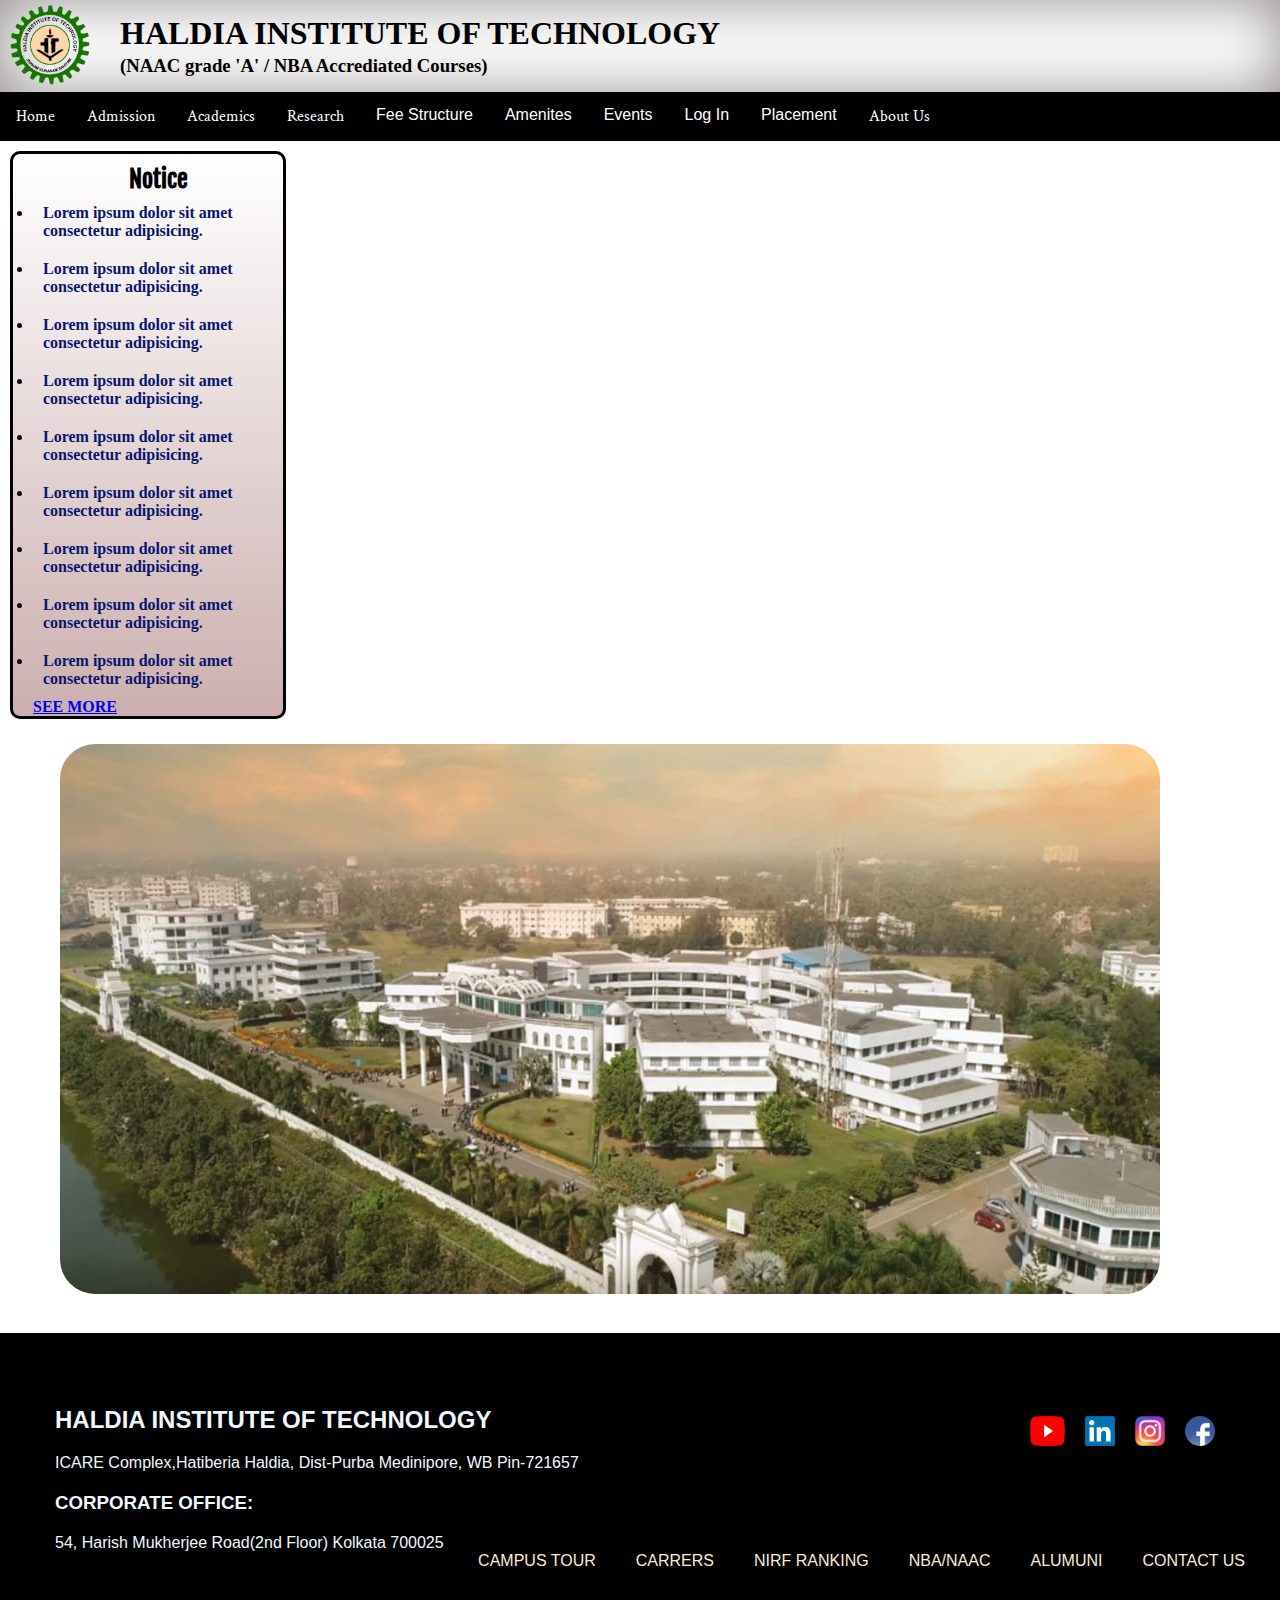
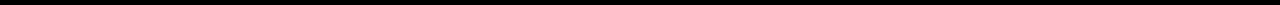
<file: index.html>
<!DOCTYPE html>
<html lang="en">
  <head>
    <meta charset="UTF-8" />
    <meta name="viewport" content="width=device-width, initial-scale=1.0" />
    <title>HIT HALDIA</title>
    <link rel="stylesheet" href="home.css" />
    <link rel="website icon" type="png" href="hit.png" />
    <link rel="preconnect" href="https://fonts.googleapis.com" />
    <link rel="preconnect" href="https://fonts.gstatic.com" crossorigin />
    <link
      href="https://fonts.googleapis.com/css2?family=Dancing+Script&display=swap"
      rel="stylesheet"
    />
    <link rel="preconnect" href="https://fonts.googleapis.com" />
    <link rel="preconnect" href="https://fonts.googleapis.com" />
    <link rel="preconnect" href="https://fonts.gstatic.com" crossorigin />
    <link
      href="https://fonts.googleapis.com/css2?family=Dancing+Script&family=Fjalla+One&family=Pacifico&display=swap"
      rel="stylesheet"
    />
    <link rel="preconnect" href="https://fonts.googleapis.com" />
    <link rel="preconnect" href="https://fonts.gstatic.com" crossorigin />
    <link
      href="https://fonts.googleapis.com/css2?family=Crimson+Text&display=swap"
      rel="stylesheet"
    />
  </head>
  <body>
    <header>
      <div>
        <img class="photo" src="hit.png" alt="hit logo" />
        <h1 id="name">
          HALDIA INSTITUTE OF TECHNOLOGY
          <h3>(NAAC grade 'A' / NBA Accrediated Courses)</h3>
        </h1>
      </div>
    </header>
    <div class="navbar">
      <a href="index.html">Home</a>
      <a href="admission.html">Admission</a>
      <a href="academics.html">Academics</a>
      <a href="research.html">Research</a>
      <div class="dropdown">
        <button class="dropbtn">Fee Structure</button>
        <div class="dropdown-content">
          <a href="#">BTECH</a>
          <a href="#">MTECH</a>
          <a href="#">MBA</a>
        </div>
      </div>
      <div class="dropdown">
        <button class="dropbtn">Amenites</button>
        <div class="dropdown-content">
          <a href="aryabhatta.html">LIBRARY</a>
          <a href="hostels.html">HOSTELS</a>
          <a href="ground.html">PLAYING GROUND</a>
          <a href="gym.html">GYMNASIUM</a>
        </div>
      </div>
      <div class="dropdown">
        <button class="dropbtn">Events</button>
        <div class="dropdown-content">
          <a href="sports.html">SPORTS</a>
          <a href="prayukti.html">PRAYUKTI</a>
          <a href="riviera.html">RIVIERA</a>
        </div>
      </div>
      <div class="dropdown">
        <button class="dropbtn">Log In</button>
        <div class="dropdown-content">
          <a href="student.html">Student</a>
          <a href="teacher.html">Teacher</a>
        </div>
      </div>
      <div class="dropdown">
        <button class="dropbtn">Placement</button>
        <div class="dropdown-content">
          <a href="#">Btech</a>
          <a href="#">Mtech/MBA</a>
        </div>
      </div>
      <a href="about.html">About Us</a>
    </div>
    <div>
      <ul id="notice">
        <h2>Notice</h2>
        <li class="notice">
          <a href="#"
            ><p>Lorem ipsum dolor sit amet consectetur adipisicing.</p></a
          >
        </li>
        <li class="notice">
          <a href="#"
            ><p>Lorem ipsum dolor sit amet consectetur adipisicing.</p></a
          >
        </li>
        <li class="notice">
          <a href="#"
            ><p>Lorem ipsum dolor sit amet consectetur adipisicing.</p></a
          >
        </li>
        <li class="notice">
          <a href="#"
            ><p>Lorem ipsum dolor sit amet consectetur adipisicing.</p></a
          >
        </li>
        <li class="notice">
          <a href="#"
            ><p>Lorem ipsum dolor sit amet consectetur adipisicing.</p></a
          >
        </li>
        <li class="notice">
          <a href="#" style="text-decoration: none"
            ><p>Lorem ipsum dolor sit amet consectetur adipisicing.</p></a
          >
        </li>
        <li class="notice">
          <a href="#"
            ><p>Lorem ipsum dolor sit amet consectetur adipisicing.</p></a
          >
        </li>
        <li class="notice">
          <a href="#"
            ><p>Lorem ipsum dolor sit amet consectetur adipisicing.</p></a
          >
        </li>
        <li class="notice">
          <a href="#"
            ><p>Lorem ipsum dolor sit amet consectetur adipisicing.</p></a
          >
        </li>
        <a class="see" href="#">SEE MORE</a>
      </ul>
    </div>
    <div class="gallery">
      <img src="campus3.jpg" alt="hit campus" class="galleryimage" />
    </div>
    <footer>
      <div class="main">
        <h2 class="foot">HALDIA INSTITUTE OF TECHNOLOGY 
          <a href="" target="_blank"><img src="fb.png" alt="fb" class="sociallogo"></a>
          <a href="https://www.instagram.com/ankitpratapsharma_07" target="_blank"><img src="insta.webp" alt="insta" class="sociallogo"></a>
          <a href="https://www.linkedin.com/in/ankit-kumar-69205a199/" target="_blank"><img src="link.png" alt="linkdn" class="sociallogo"></a>
          <a href="https://www.youtube.com/channel/UC9n7A-0ne2WLzvoYbjnhfKQ" target="_blank"><img src="yt.png" alt="youtube" class="sociallogo" id="yt"></a>
        </h2>
        <a href="https://goo.gl/maps/xuubXLM4Pgppdogy5" class="foot" target="_blank">ICARE Complex,Hatiberia
          Haldia, Dist-Purba Medinipore, WB
          Pin-721657</a>  
      </div>
      <div class="main">
        <h3 class="foot">CORPORATE OFFICE:</h3>
        <a href="https://goo.gl/maps/goLeTNLi592hYWg46" class="foot" target="_blank">54, Harish Mukherjee Road(2nd Floor) Kolkata 700025</a>
        <div>
          <a href="tel:+918789566994" target="_blank" class="hyper">CONTACT US</a>
          <a href="#" class="hyper">ALUMUNI</a>
          <a href="#" class="hyper">NBA/NAAC</a>
          <a href="#" class="hyper">NIRF RANKING</a>
          <a href="#" class="hyper">CARRERS</a>
          <a href="#" class="hyper">CAMPUS TOUR</a>
        </div>
      </div>   
  </footer>
  </body>
</html>
</file>
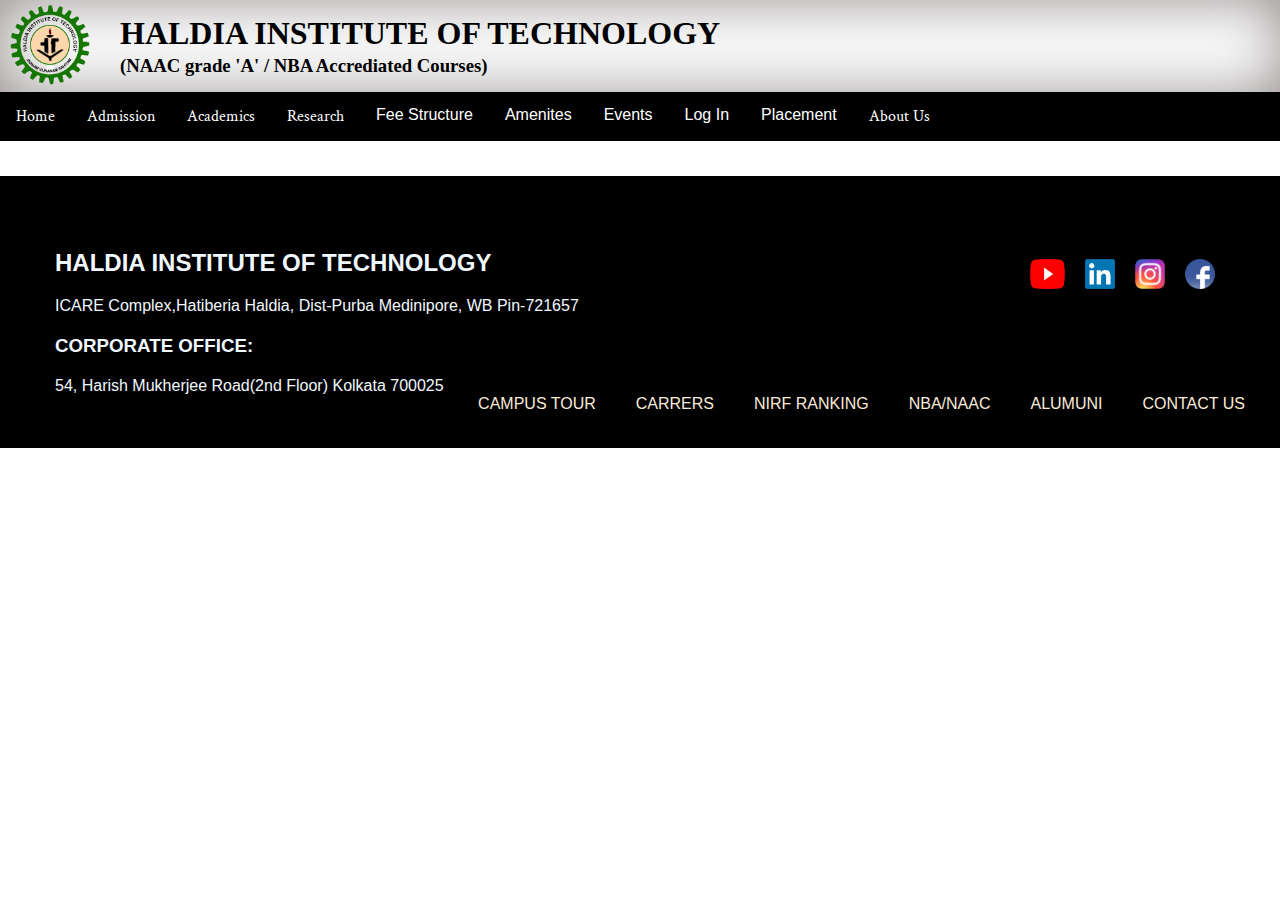
<file: about.html>
<!DOCTYPE html>
<html lang="en">
<head>
    <meta charset="UTF-8" />
    <meta name="viewport" content="width=device-width, initial-scale=1.0" />
    <title>About Us</title>
    <link rel="stylesheet" href="home.css" />
    <link rel="website icon" type="png" href="hit.png" />
    <link rel="preconnect" href="https://fonts.googleapis.com" />
    <link rel="preconnect" href="https://fonts.gstatic.com" crossorigin />
    <link
      href="https://fonts.googleapis.com/css2?family=Dancing+Script&display=swap"
      rel="stylesheet"
    />
    <link rel="preconnect" href="https://fonts.googleapis.com" />
    <link rel="preconnect" href="https://fonts.googleapis.com" />
    <link rel="preconnect" href="https://fonts.gstatic.com" crossorigin />
    <link
      href="https://fonts.googleapis.com/css2?family=Dancing+Script&family=Fjalla+One&family=Pacifico&display=swap"
      rel="stylesheet"
    />
    <link rel="preconnect" href="https://fonts.googleapis.com" />
    <link rel="preconnect" href="https://fonts.gstatic.com" crossorigin />
    <link
      href="https://fonts.googleapis.com/css2?family=Crimson+Text&display=swap"
      rel="stylesheet"
    />
</head>
<body>
    <header>
        <div>
          <img class="photo" src="hit.png" alt="hit logo" />
          <h1 id="name">
            HALDIA INSTITUTE OF TECHNOLOGY
            <h3>(NAAC grade 'A' / NBA Accrediated Courses)</h3>
          </h1>
        </div>
      </header>
      <div class="navbar">
        <a href="index.html">Home</a>
        <a href="admission.html">Admission</a>
        <a href="academics.html">Academics</a>
        <a href="research.html">Research</a>
        <div class="dropdown">
          <button class="dropbtn">Fee Structure</button>
          <div class="dropdown-content">
            <a href="#">BTECH</a>
            <a href="#">MTECH</a>
            <a href="#">MBA</a>
          </div>
        </div>
        <div class="dropdown">
          <button class="dropbtn">Amenites</button>
          <div class="dropdown-content">
            <a href="aryabhatta.html">LIBRARY</a>
            <a href="hostels.html">HOSTELS</a>
            <a href="ground.html">PLAYING GROUND</a>
            <a href="gym.html">GYMNASIUM</a>
          </div>
        </div>
        <div class="dropdown">
          <button class="dropbtn">Events</button>
          <div class="dropdown-content">
            <a href="sports.html">SPORTS</a>
            <a href="prayukti.html">PRAYUKTI</a>
            <a href="riviera.html">RIVIERA</a>
          </div>
        </div>
        <div class="dropdown">
          <button class="dropbtn">Log In</button>
          <div class="dropdown-content">
            <a href="student.html">Student</a>
            <a href="teacher.html">Teacher</a>
          </div>
        </div>
        <div class="dropdown">
          <button class="dropbtn">Placement</button>
          <div class="dropdown-content">
            <a href="#">Btech</a>
            <a href="#">Mtech/MBA</a>
          </div>
        </div>
        <a href="about.html">About Us</a>
      </div>
      <!-- <div>
        <ul id="notice">
          <h2>Notice</h2>
          <li class="notice">
            <a href="#"
              ><p>Lorem ipsum dolor sit amet consectetur adipisicing.</p></a
            >
          </li>
          <li class="notice">
            <a href="#"
              ><p>Lorem ipsum dolor sit amet consectetur adipisicing.</p></a
            >
          </li>
          <li class="notice">
            <a href="#"
              ><p>Lorem ipsum dolor sit amet consectetur adipisicing.</p></a
            >
          </li>
          <li class="notice">
            <a href="#"
              ><p>Lorem ipsum dolor sit amet consectetur adipisicing.</p></a
            >
          </li>
          <li class="notice">
            <a href="#"
              ><p>Lorem ipsum dolor sit amet consectetur adipisicing.</p></a
            >
          </li>
          <li class="notice">
            <a href="#" style="text-decoration: none"
              ><p>Lorem ipsum dolor sit amet consectetur adipisicing.</p></a
            >
          </li>
          <li class="notice">
            <a href="#"
              ><p>Lorem ipsum dolor sit amet consectetur adipisicing.</p></a
            >
          </li>
          <li class="notice">
            <a href="#"
              ><p>Lorem ipsum dolor sit amet consectetur adipisicing.</p></a
            >
          </li>
          <li class="notice">
            <a href="#"
              ><p>Lorem ipsum dolor sit amet consectetur adipisicing.</p></a
            >
          </li>
          <a class="see" href="#">SEE MORE</a>
        </ul>
      </div>
      <div class="gallery">
        <img src="campus3.jpg" alt="hit campus" class="galleryimage" />
      </div> -->
      <footer>
        <div class="main">
          <h2 class="foot">HALDIA INSTITUTE OF TECHNOLOGY 
            <a href="" target="_blank"><img src="fb.png" alt="fb" class="sociallogo"></a>
            <a href="https://www.instagram.com/ankitpratapsharma_07" target="_blank"><img src="insta.webp" alt="insta" class="sociallogo"></a>
            <a href="https://www.linkedin.com/in/ankit-kumar-69205a199/" target="_blank"><img src="link.png" alt="linkdn" class="sociallogo"></a>
            <a href="https://www.youtube.com/channel/UC9n7A-0ne2WLzvoYbjnhfKQ" target="_blank"><img src="yt.png" alt="youtube" class="sociallogo" id="yt"></a>
          </h2>
          <a href="https://goo.gl/maps/xuubXLM4Pgppdogy5" class="foot" target="_blank">ICARE Complex,Hatiberia
            Haldia, Dist-Purba Medinipore, WB
            Pin-721657</a>  
        </div>
        <div class="main">
          <h3 class="foot">CORPORATE OFFICE:</h3>
          <a href="https://goo.gl/maps/goLeTNLi592hYWg46" class="foot" target="_blank">54, Harish Mukherjee Road(2nd Floor) Kolkata 700025</a>
          <div>
            <a href="tel:+918789566994" target="_blank" class="hyper">CONTACT US</a>
            <a href="#" class="hyper">ALUMUNI</a>
            <a href="#" class="hyper">NBA/NAAC</a>
            <a href="#" class="hyper">NIRF RANKING</a>
            <a href="#" class="hyper">CARRERS</a>
            <a href="#" class="hyper">CAMPUS TOUR</a>
          </div>
        </div>   
    </footer>
</body>
</html>
</file>
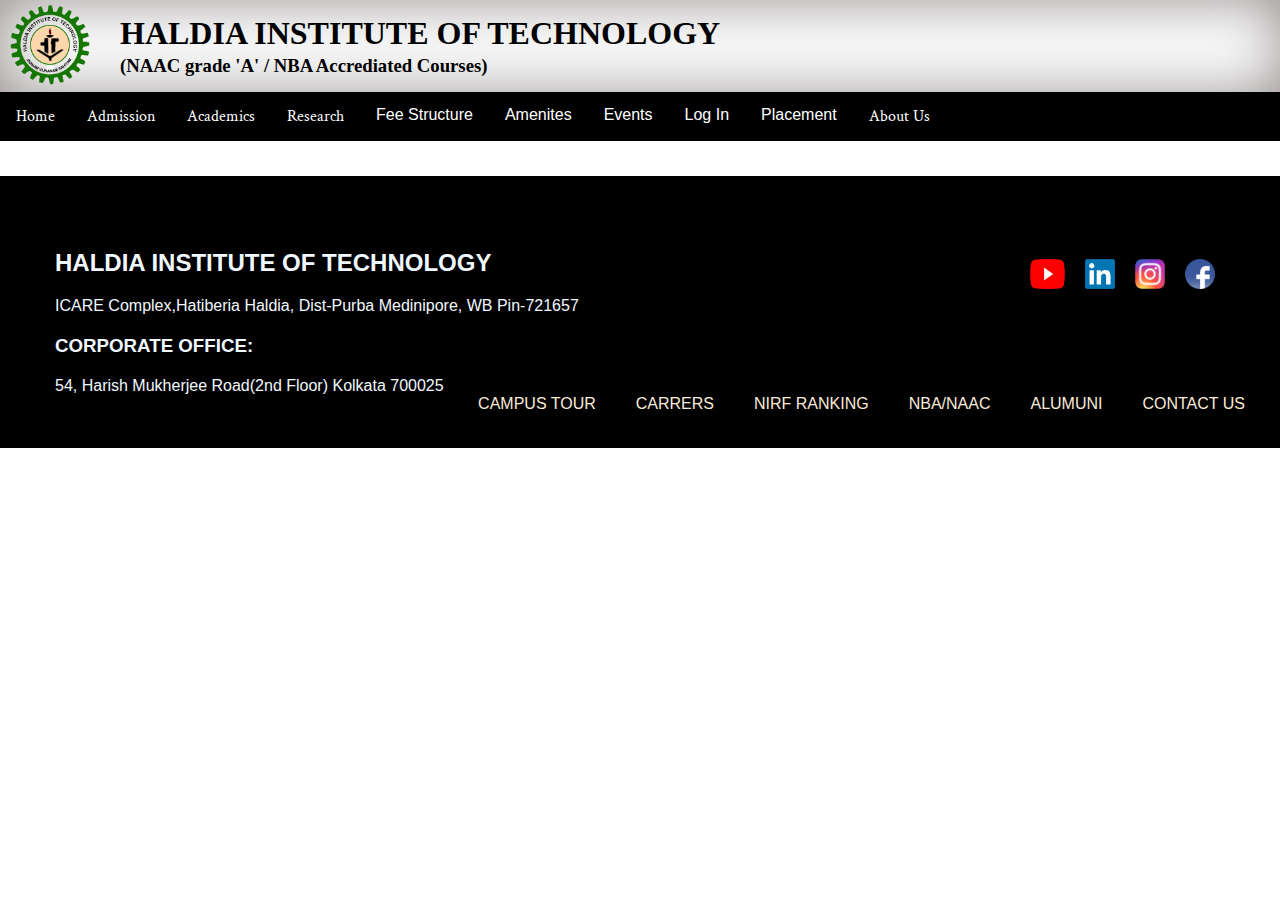
<file: academics.html>
<!DOCTYPE html>
<html lang="en">
<head>
    <meta charset="UTF-8" />
    <meta name="viewport" content="width=device-width, initial-scale=1.0" />
    <title>Academics</title>
    <link rel="stylesheet" href="home.css" />
    <link rel="website icon" type="png" href="hit.png" />
    <link rel="preconnect" href="https://fonts.googleapis.com" />
    <link rel="preconnect" href="https://fonts.gstatic.com" crossorigin />
    <link
      href="https://fonts.googleapis.com/css2?family=Dancing+Script&display=swap"
      rel="stylesheet"
    />
    <link rel="preconnect" href="https://fonts.googleapis.com" />
    <link rel="preconnect" href="https://fonts.googleapis.com" />
    <link rel="preconnect" href="https://fonts.gstatic.com" crossorigin />
    <link
      href="https://fonts.googleapis.com/css2?family=Dancing+Script&family=Fjalla+One&family=Pacifico&display=swap"
      rel="stylesheet"
    />
    <link rel="preconnect" href="https://fonts.googleapis.com" />
    <link rel="preconnect" href="https://fonts.gstatic.com" crossorigin />
    <link
      href="https://fonts.googleapis.com/css2?family=Crimson+Text&display=swap"
      rel="stylesheet"
    />
</head>
<body>
    <header>
        <div>
          <img class="photo" src="hit.png" alt="hit logo" />
          <h1 id="name">
            HALDIA INSTITUTE OF TECHNOLOGY
            <h3>(NAAC grade 'A' / NBA Accrediated Courses)</h3>
          </h1>
        </div>
      </header>
      <div class="navbar">
        <a href="index.html">Home</a>
        <a href="admission.html">Admission</a>
        <a href="academics.html">Academics</a>
        <a href="research.html">Research</a>
        <div class="dropdown">
          <button class="dropbtn">Fee Structure</button>
          <div class="dropdown-content">
            <a href="#">BTECH</a>
            <a href="#">MTECH</a>
            <a href="#">MBA</a>
          </div>
        </div>
        <div class="dropdown">
          <button class="dropbtn">Amenites</button>
          <div class="dropdown-content">
            <a href="aryabhatta.html">LIBRARY</a>
            <a href="hostels.html">HOSTELS</a>
            <a href="ground.html">PLAYING GROUND</a>
            <a href="gym.html">GYMNASIUM</a>
          </div>
        </div>
        <div class="dropdown">
          <button class="dropbtn">Events</button>
          <div class="dropdown-content">
            <a href="sports.html">SPORTS</a>
            <a href="prayukti.html">PRAYUKTI</a>
            <a href="riviera.html">RIVIERA</a>
          </div>
        </div>
        <div class="dropdown">
          <button class="dropbtn">Log In</button>
          <div class="dropdown-content">
            <a href="student.html">Student</a>
            <a href="teacher.html">Teacher</a>
          </div>
        </div>
        <div class="dropdown">
          <button class="dropbtn">Placement</button>
          <div class="dropdown-content">
            <a href="#">Btech</a>
            <a href="#">Mtech/MBA</a>
          </div>
        </div>
        <a href="about.html">About Us</a>
      </div>
      <!-- <div>
        <ul id="notice">
          <h2>Notice</h2>
          <li class="notice">
            <a href="#"
              ><p>Lorem ipsum dolor sit amet consectetur adipisicing.</p></a
            >
          </li>
          <li class="notice">
            <a href="#"
              ><p>Lorem ipsum dolor sit amet consectetur adipisicing.</p></a
            >
          </li>
          <li class="notice">
            <a href="#"
              ><p>Lorem ipsum dolor sit amet consectetur adipisicing.</p></a
            >
          </li>
          <li class="notice">
            <a href="#"
              ><p>Lorem ipsum dolor sit amet consectetur adipisicing.</p></a
            >
          </li>
          <li class="notice">
            <a href="#"
              ><p>Lorem ipsum dolor sit amet consectetur adipisicing.</p></a
            >
          </li>
          <li class="notice">
            <a href="#" style="text-decoration: none"
              ><p>Lorem ipsum dolor sit amet consectetur adipisicing.</p></a
            >
          </li>
          <li class="notice">
            <a href="#"
              ><p>Lorem ipsum dolor sit amet consectetur adipisicing.</p></a
            >
          </li>
          <li class="notice">
            <a href="#"
              ><p>Lorem ipsum dolor sit amet consectetur adipisicing.</p></a
            >
          </li>
          <li class="notice">
            <a href="#"
              ><p>Lorem ipsum dolor sit amet consectetur adipisicing.</p></a
            >
          </li>
          <a class="see" href="#">SEE MORE</a>
        </ul>
      </div>
      <div class="gallery">
        <img src="campus3.jpg" alt="hit campus" class="galleryimage" />
      </div> -->
      <footer>
        <div class="main">
          <h2 class="foot">HALDIA INSTITUTE OF TECHNOLOGY 
            <a href="" target="_blank"><img src="fb.png" alt="fb" class="sociallogo"></a>
            <a href="https://www.instagram.com/ankitpratapsharma_07" target="_blank"><img src="insta.webp" alt="insta" class="sociallogo"></a>
            <a href="https://www.linkedin.com/in/ankit-kumar-69205a199/" target="_blank"><img src="link.png" alt="linkdn" class="sociallogo"></a>
            <a href="https://www.youtube.com/channel/UC9n7A-0ne2WLzvoYbjnhfKQ" target="_blank"><img src="yt.png" alt="youtube" class="sociallogo" id="yt"></a>
          </h2>
          <a href="https://goo.gl/maps/xuubXLM4Pgppdogy5" class="foot" target="_blank">ICARE Complex,Hatiberia
            Haldia, Dist-Purba Medinipore, WB
            Pin-721657</a>  
        </div>
        <div class="main">
          <h3 class="foot">CORPORATE OFFICE:</h3>
          <a href="https://goo.gl/maps/goLeTNLi592hYWg46" class="foot" target="_blank">54, Harish Mukherjee Road(2nd Floor) Kolkata 700025</a>
          <div>
            <a href="tel:+918789566994" target="_blank" class="hyper">CONTACT US</a>
            <a href="#" class="hyper">ALUMUNI</a>
            <a href="#" class="hyper">NBA/NAAC</a>
            <a href="#" class="hyper">NIRF RANKING</a>
            <a href="#" class="hyper">CARRERS</a>
            <a href="#" class="hyper">CAMPUS TOUR</a>
          </div>
        </div>   
    </footer>
</body>
</html>
</file>
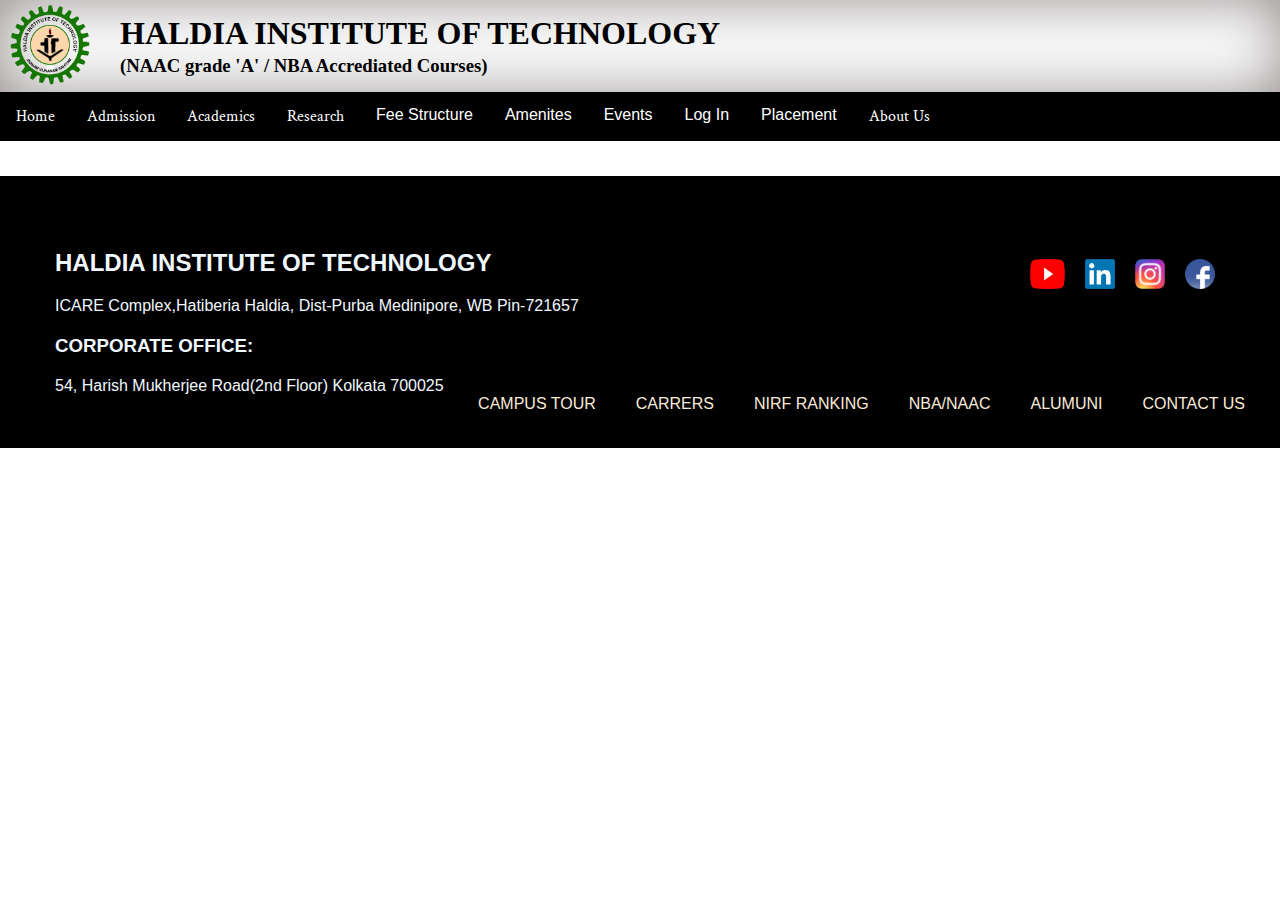
<file: admission.html>
<!DOCTYPE html>
<html lang="en">
<head>
    <meta charset="UTF-8" />
    <meta name="viewport" content="width=device-width, initial-scale=1.0" />
    <title>Admission</title>
    <link rel="stylesheet" href="home.css" />
    <link rel="website icon" type="png" href="hit.png" />
    <link rel="preconnect" href="https://fonts.googleapis.com" />
    <link rel="preconnect" href="https://fonts.gstatic.com" crossorigin />
    <link
      href="https://fonts.googleapis.com/css2?family=Dancing+Script&display=swap"
      rel="stylesheet"
    />
    <link rel="preconnect" href="https://fonts.googleapis.com" />
    <link rel="preconnect" href="https://fonts.googleapis.com" />
    <link rel="preconnect" href="https://fonts.gstatic.com" crossorigin />
    <link
      href="https://fonts.googleapis.com/css2?family=Dancing+Script&family=Fjalla+One&family=Pacifico&display=swap"
      rel="stylesheet"
    />
    <link rel="preconnect" href="https://fonts.googleapis.com" />
    <link rel="preconnect" href="https://fonts.gstatic.com" crossorigin />
    <link
      href="https://fonts.googleapis.com/css2?family=Crimson+Text&display=swap"
      rel="stylesheet"
    />
</head>
<body>
    <header>
        <div>
          <img class="photo" src="hit.png" alt="hit logo" />
          <h1 id="name">
            HALDIA INSTITUTE OF TECHNOLOGY
            <h3>(NAAC grade 'A' / NBA Accrediated Courses)</h3>
          </h1>
        </div>
      </header>
      <div class="navbar">
        <a href="index.html">Home</a>
        <a href="admission.html">Admission</a>
        <a href="academics.html">Academics</a>
        <a href="research.html">Research</a>
        <div class="dropdown">
          <button class="dropbtn">Fee Structure</button>
          <div class="dropdown-content">
            <a href="#">BTECH</a>
            <a href="#">MTECH</a>
            <a href="#">MBA</a>
          </div>
        </div>
        <div class="dropdown">
          <button class="dropbtn">Amenites</button>
          <div class="dropdown-content">
            <a href="aryabhatta.html">LIBRARY</a>
            <a href="hostels.html">HOSTELS</a>
            <a href="ground.html">PLAYING GROUND</a>
            <a href="gym.html">GYMNASIUM</a>
          </div>
        </div>
        <div class="dropdown">
          <button class="dropbtn">Events</button>
          <div class="dropdown-content">
            <a href="sports.html">SPORTS</a>
            <a href="prayukti.html">PRAYUKTI</a>
            <a href="riviera.html">RIVIERA</a>
          </div>
        </div>
        <div class="dropdown">
          <button class="dropbtn">Log In</button>
          <div class="dropdown-content">
            <a href="student.html">Student</a>
            <a href="teacher.html">Teacher</a>
          </div>
        </div>
        <div class="dropdown">
          <button class="dropbtn">Placement</button>
          <div class="dropdown-content">
            <a href="#">Btech</a>
            <a href="#">Mtech/MBA</a>
          </div>
        </div>
        <a href="about.html">About Us</a>
      </div>
      <!-- <div>
        <ul id="notice">
          <h2>Notice</h2>
          <li class="notice">
            <a href="#"
              ><p>Lorem ipsum dolor sit amet consectetur adipisicing.</p></a
            >
          </li>
          <li class="notice">
            <a href="#"
              ><p>Lorem ipsum dolor sit amet consectetur adipisicing.</p></a
            >
          </li>
          <li class="notice">
            <a href="#"
              ><p>Lorem ipsum dolor sit amet consectetur adipisicing.</p></a
            >
          </li>
          <li class="notice">
            <a href="#"
              ><p>Lorem ipsum dolor sit amet consectetur adipisicing.</p></a
            >
          </li>
          <li class="notice">
            <a href="#"
              ><p>Lorem ipsum dolor sit amet consectetur adipisicing.</p></a
            >
          </li>
          <li class="notice">
            <a href="#" style="text-decoration: none"
              ><p>Lorem ipsum dolor sit amet consectetur adipisicing.</p></a
            >
          </li>
          <li class="notice">
            <a href="#"
              ><p>Lorem ipsum dolor sit amet consectetur adipisicing.</p></a
            >
          </li>
          <li class="notice">
            <a href="#"
              ><p>Lorem ipsum dolor sit amet consectetur adipisicing.</p></a
            >
          </li>
          <li class="notice">
            <a href="#"
              ><p>Lorem ipsum dolor sit amet consectetur adipisicing.</p></a
            >
          </li>
          <a class="see" href="#">SEE MORE</a>
        </ul>
      </div>
      <div class="gallery">
        <img src="campus3.jpg" alt="hit campus" class="galleryimage" />
      </div> -->
      <footer>
        <div class="main">
          <h2 class="foot">HALDIA INSTITUTE OF TECHNOLOGY 
            <a href="" target="_blank"><img src="fb.png" alt="fb" class="sociallogo"></a>
            <a href="https://www.instagram.com/ankitpratapsharma_07" target="_blank"><img src="insta.webp" alt="insta" class="sociallogo"></a>
            <a href="https://www.linkedin.com/in/ankit-kumar-69205a199/" target="_blank"><img src="link.png" alt="linkdn" class="sociallogo"></a>
            <a href="https://www.youtube.com/channel/UC9n7A-0ne2WLzvoYbjnhfKQ" target="_blank"><img src="yt.png" alt="youtube" class="sociallogo" id="yt"></a>
          </h2>
          <a href="https://goo.gl/maps/xuubXLM4Pgppdogy5" class="foot" target="_blank">ICARE Complex,Hatiberia
            Haldia, Dist-Purba Medinipore, WB
            Pin-721657</a>  
        </div>
        <div class="main">
          <h3 class="foot">CORPORATE OFFICE:</h3>
          <a href="https://goo.gl/maps/goLeTNLi592hYWg46" class="foot" target="_blank">54, Harish Mukherjee Road(2nd Floor) Kolkata 700025</a>
          <div>
            <a href="tel:+918789566994" target="_blank" class="hyper">CONTACT US</a>
            <a href="#" class="hyper">ALUMUNI</a>
            <a href="#" class="hyper">NBA/NAAC</a>
            <a href="#" class="hyper">NIRF RANKING</a>
            <a href="#" class="hyper">CARRERS</a>
            <a href="#" class="hyper">CAMPUS TOUR</a>
          </div>
        </div>   
    </footer>
</body>
</html>
</file>
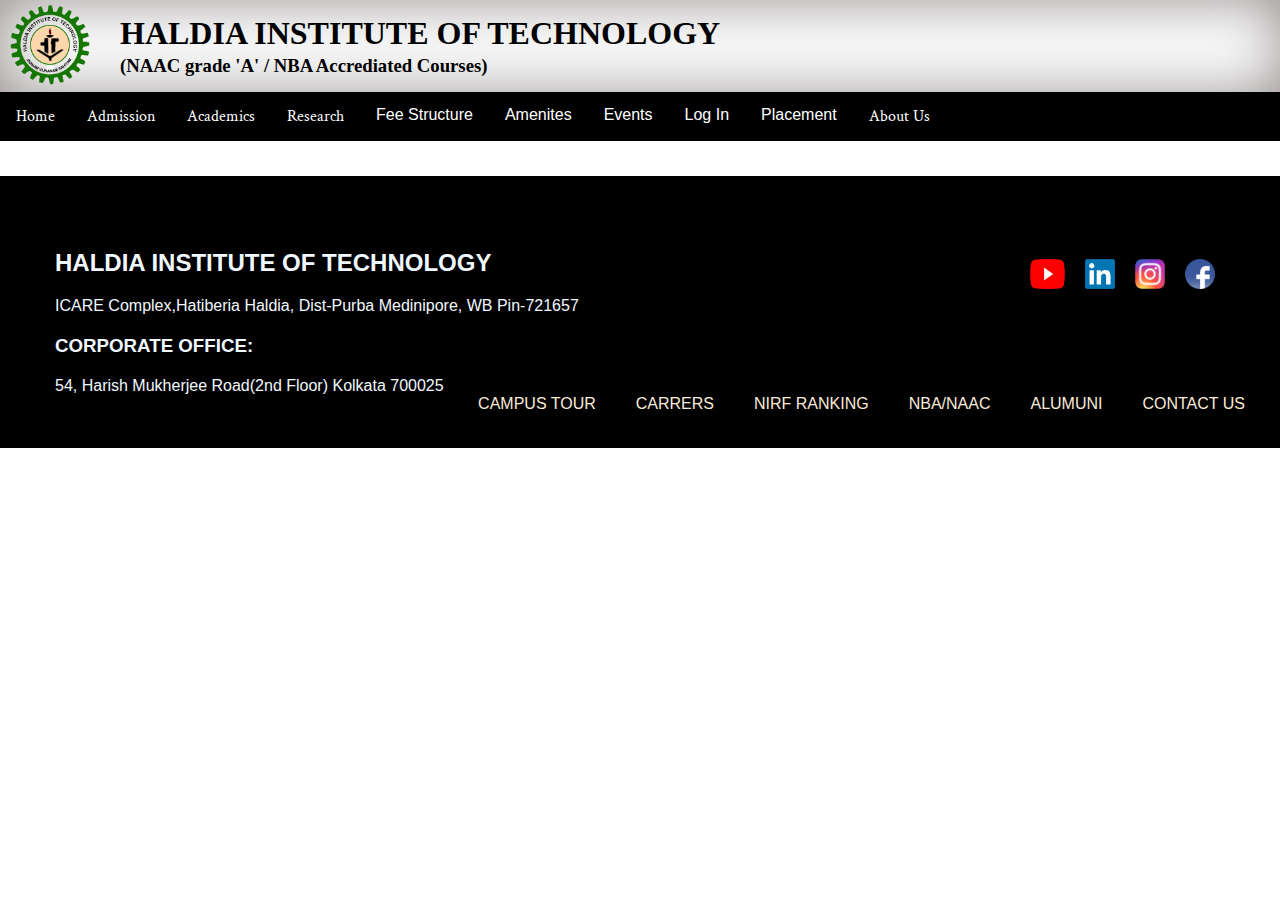
<file: aryabhatta.html>
<!DOCTYPE html>
<html lang="en">
<head>
    <meta charset="UTF-8" />
    <meta name="viewport" content="width=device-width, initial-scale=1.0" />
    <title>Aryabhatta Central Library</title>
    <link rel="stylesheet" href="home.css" />
    <link rel="website icon" type="png" href="hit.png" />
    <link rel="preconnect" href="https://fonts.googleapis.com" />
    <link rel="preconnect" href="https://fonts.gstatic.com" crossorigin />
    <link
      href="https://fonts.googleapis.com/css2?family=Dancing+Script&display=swap"
      rel="stylesheet"
    />
    <link rel="preconnect" href="https://fonts.googleapis.com" />
    <link rel="preconnect" href="https://fonts.googleapis.com" />
    <link rel="preconnect" href="https://fonts.gstatic.com" crossorigin />
    <link
      href="https://fonts.googleapis.com/css2?family=Dancing+Script&family=Fjalla+One&family=Pacifico&display=swap"
      rel="stylesheet"
    />
    <link rel="preconnect" href="https://fonts.googleapis.com" />
    <link rel="preconnect" href="https://fonts.gstatic.com" crossorigin />
    <link
      href="https://fonts.googleapis.com/css2?family=Crimson+Text&display=swap"
      rel="stylesheet"
    />
</head>
<body>
    <header>
        <div>
          <img class="photo" src="hit.png" alt="hit logo" />
          <h1 id="name">
            HALDIA INSTITUTE OF TECHNOLOGY
            <h3>(NAAC grade 'A' / NBA Accrediated Courses)</h3>
          </h1>
        </div>
      </header>
      <div class="navbar">
        <a href="index.html">Home</a>
        <a href="admission.html">Admission</a>
        <a href="academics.html">Academics</a>
        <a href="research.html">Research</a>
        <div class="dropdown">
          <button class="dropbtn">Fee Structure</button>
          <div class="dropdown-content">
            <a href="#">BTECH</a>
            <a href="#">MTECH</a>
            <a href="#">MBA</a>
          </div>
        </div>
        <div class="dropdown">
          <button class="dropbtn">Amenites</button>
          <div class="dropdown-content">
            <a href="aryabhatta.html">LIBRARY</a>
            <a href="hostels.html">HOSTELS</a>
            <a href="ground.html">PLAYING GROUND</a>
            <a href="gym.html">GYMNASIUM</a>
          </div>
        </div>
        <div class="dropdown">
          <button class="dropbtn">Events</button>
          <div class="dropdown-content">
            <a href="sports.html">SPORTS</a>
            <a href="prayukti.html">PRAYUKTI</a>
            <a href="riviera.html">RIVIERA</a>
          </div>
        </div>
        <div class="dropdown">
          <button class="dropbtn">Log In</button>
          <div class="dropdown-content">
            <a href="student.html">Student</a>
            <a href="teacher.html">Teacher</a>
          </div>
        </div>
        <div class="dropdown">
          <button class="dropbtn">Placement</button>
          <div class="dropdown-content">
            <a href="#">Btech</a>
            <a href="#">Mtech/MBA</a>
          </div>
        </div>
        <a href="about.html">About Us</a>
      </div>
      <!-- <div>
        <ul id="notice">
          <h2>Notice</h2>
          <li class="notice">
            <a href="#"
              ><p>Lorem ipsum dolor sit amet consectetur adipisicing.</p></a
            >
          </li>
          <li class="notice">
            <a href="#"
              ><p>Lorem ipsum dolor sit amet consectetur adipisicing.</p></a
            >
          </li>
          <li class="notice">
            <a href="#"
              ><p>Lorem ipsum dolor sit amet consectetur adipisicing.</p></a
            >
          </li>
          <li class="notice">
            <a href="#"
              ><p>Lorem ipsum dolor sit amet consectetur adipisicing.</p></a
            >
          </li>
          <li class="notice">
            <a href="#"
              ><p>Lorem ipsum dolor sit amet consectetur adipisicing.</p></a
            >
          </li>
          <li class="notice">
            <a href="#" style="text-decoration: none"
              ><p>Lorem ipsum dolor sit amet consectetur adipisicing.</p></a
            >
          </li>
          <li class="notice">
            <a href="#"
              ><p>Lorem ipsum dolor sit amet consectetur adipisicing.</p></a
            >
          </li>
          <li class="notice">
            <a href="#"
              ><p>Lorem ipsum dolor sit amet consectetur adipisicing.</p></a
            >
          </li>
          <li class="notice">
            <a href="#"
              ><p>Lorem ipsum dolor sit amet consectetur adipisicing.</p></a
            >
          </li>
          <a class="see" href="#">SEE MORE</a>
        </ul>
      </div>
      <div class="gallery">
        <img src="campus3.jpg" alt="hit campus" class="galleryimage" />
      </div> -->
      <footer>
        <div class="main">
          <h2 class="foot">HALDIA INSTITUTE OF TECHNOLOGY 
            <a href="" target="_blank"><img src="fb.png" alt="fb" class="sociallogo"></a>
            <a href="https://www.instagram.com/ankitpratapsharma_07" target="_blank"><img src="insta.webp" alt="insta" class="sociallogo"></a>
            <a href="https://www.linkedin.com/in/ankit-kumar-69205a199/" target="_blank"><img src="link.png" alt="linkdn" class="sociallogo"></a>
            <a href="https://www.youtube.com/channel/UC9n7A-0ne2WLzvoYbjnhfKQ" target="_blank"><img src="yt.png" alt="youtube" class="sociallogo" id="yt"></a>
          </h2>
          <a href="https://goo.gl/maps/xuubXLM4Pgppdogy5" class="foot" target="_blank">ICARE Complex,Hatiberia
            Haldia, Dist-Purba Medinipore, WB
            Pin-721657</a>  
        </div>
        <div class="main">
          <h3 class="foot">CORPORATE OFFICE:</h3>
          <a href="https://goo.gl/maps/goLeTNLi592hYWg46" class="foot" target="_blank">54, Harish Mukherjee Road(2nd Floor) Kolkata 700025</a>
          <div>
            <a href="tel:+918789566994" target="_blank" class="hyper">CONTACT US</a>
            <a href="#" class="hyper">ALUMUNI</a>
            <a href="#" class="hyper">NBA/NAAC</a>
            <a href="#" class="hyper">NIRF RANKING</a>
            <a href="#" class="hyper">CARRERS</a>
            <a href="#" class="hyper">CAMPUS TOUR</a>
          </div>
        </div>   
    </footer>
</body>
</html>
</file>
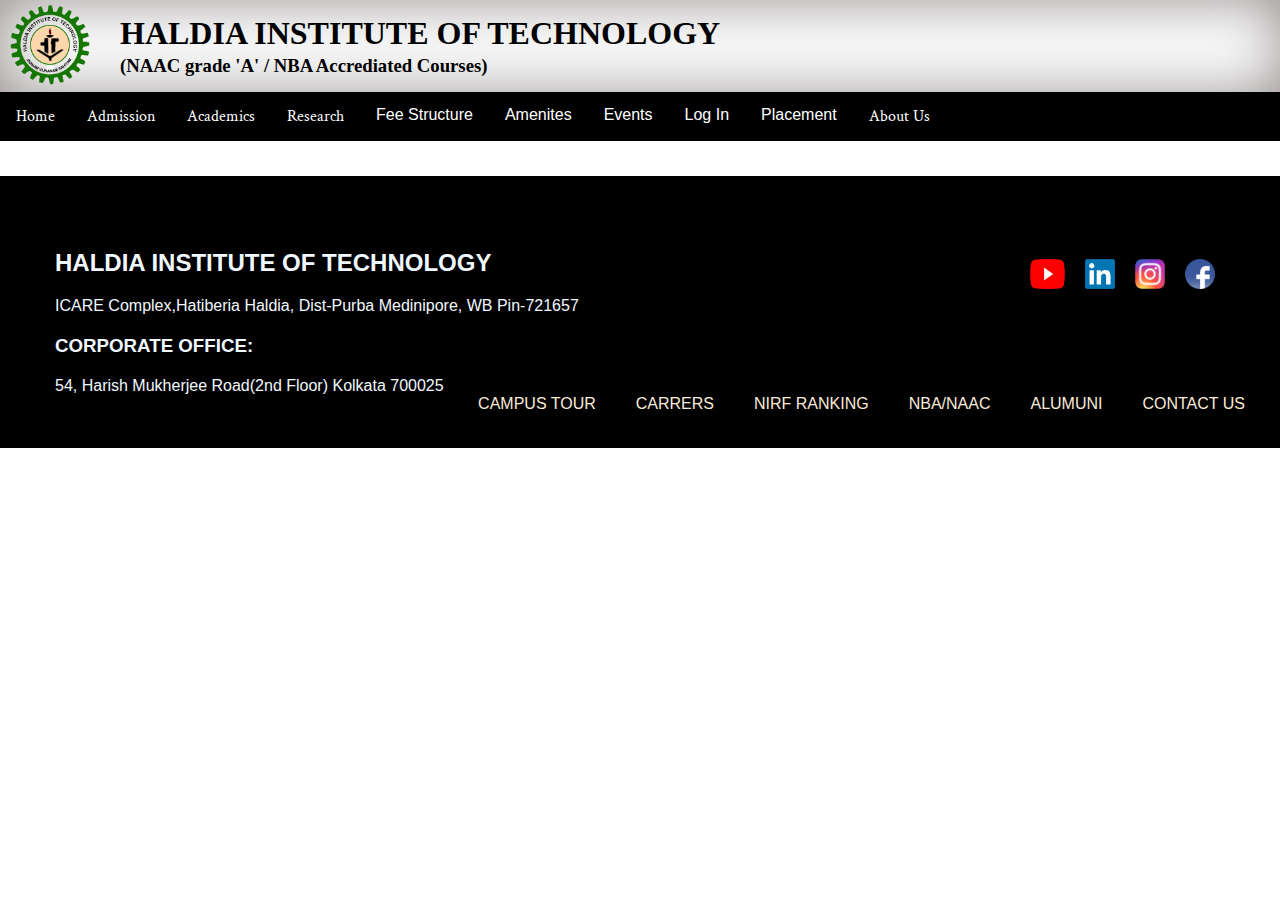
<file: ground.html>
<!DOCTYPE html>
<html lang="en">
<head>
    <meta charset="UTF-8" />
    <meta name="viewport" content="width=device-width, initial-scale=1.0" />
    <title>Ground</title>
    <link rel="stylesheet" href="home.css" />
    <link rel="website icon" type="png" href="hit.png" />
    <link rel="preconnect" href="https://fonts.googleapis.com" />
    <link rel="preconnect" href="https://fonts.gstatic.com" crossorigin />
    <link
      href="https://fonts.googleapis.com/css2?family=Dancing+Script&display=swap"
      rel="stylesheet"
    />
    <link rel="preconnect" href="https://fonts.googleapis.com" />
    <link rel="preconnect" href="https://fonts.googleapis.com" />
    <link rel="preconnect" href="https://fonts.gstatic.com" crossorigin />
    <link
      href="https://fonts.googleapis.com/css2?family=Dancing+Script&family=Fjalla+One&family=Pacifico&display=swap"
      rel="stylesheet"
    />
    <link rel="preconnect" href="https://fonts.googleapis.com" />
    <link rel="preconnect" href="https://fonts.gstatic.com" crossorigin />
    <link
      href="https://fonts.googleapis.com/css2?family=Crimson+Text&display=swap"
      rel="stylesheet"
    />
</head>
<body>
    <header>
        <div>
          <img class="photo" src="hit.png" alt="hit logo" />
          <h1 id="name">
            HALDIA INSTITUTE OF TECHNOLOGY
            <h3>(NAAC grade 'A' / NBA Accrediated Courses)</h3>
          </h1>
        </div>
      </header>
      <div class="navbar">
        <a href="index.html">Home</a>
        <a href="admission.html">Admission</a>
        <a href="academics.html">Academics</a>
        <a href="research.html">Research</a>
        <div class="dropdown">
          <button class="dropbtn">Fee Structure</button>
          <div class="dropdown-content">
            <a href="#">BTECH</a>
            <a href="#">MTECH</a>
            <a href="#">MBA</a>
          </div>
        </div>
        <div class="dropdown">
          <button class="dropbtn">Amenites</button>
          <div class="dropdown-content">
            <a href="aryabhatta.html">LIBRARY</a>
            <a href="hostels.html">HOSTELS</a>
            <a href="ground.html">PLAYING GROUND</a>
            <a href="gym.html">GYMNASIUM</a>
          </div>
        </div>
        <div class="dropdown">
          <button class="dropbtn">Events</button>
          <div class="dropdown-content">
            <a href="sports.html">SPORTS</a>
            <a href="prayukti.html">PRAYUKTI</a>
            <a href="riviera.html">RIVIERA</a>
          </div>
        </div>
        <div class="dropdown">
          <button class="dropbtn">Log In</button>
          <div class="dropdown-content">
            <a href="student.html">Student</a>
            <a href="teacher.html">Teacher</a>
          </div>
        </div>
        <div class="dropdown">
          <button class="dropbtn">Placement</button>
          <div class="dropdown-content">
            <a href="#">Btech</a>
            <a href="#">Mtech/MBA</a>
          </div>
        </div>
        <a href="about.html">About Us</a>
      </div>
      <!-- <div>
        <ul id="notice">
          <h2>Notice</h2>
          <li class="notice">
            <a href="#"
              ><p>Lorem ipsum dolor sit amet consectetur adipisicing.</p></a
            >
          </li>
          <li class="notice">
            <a href="#"
              ><p>Lorem ipsum dolor sit amet consectetur adipisicing.</p></a
            >
          </li>
          <li class="notice">
            <a href="#"
              ><p>Lorem ipsum dolor sit amet consectetur adipisicing.</p></a
            >
          </li>
          <li class="notice">
            <a href="#"
              ><p>Lorem ipsum dolor sit amet consectetur adipisicing.</p></a
            >
          </li>
          <li class="notice">
            <a href="#"
              ><p>Lorem ipsum dolor sit amet consectetur adipisicing.</p></a
            >
          </li>
          <li class="notice">
            <a href="#" style="text-decoration: none"
              ><p>Lorem ipsum dolor sit amet consectetur adipisicing.</p></a
            >
          </li>
          <li class="notice">
            <a href="#"
              ><p>Lorem ipsum dolor sit amet consectetur adipisicing.</p></a
            >
          </li>
          <li class="notice">
            <a href="#"
              ><p>Lorem ipsum dolor sit amet consectetur adipisicing.</p></a
            >
          </li>
          <li class="notice">
            <a href="#"
              ><p>Lorem ipsum dolor sit amet consectetur adipisicing.</p></a
            >
          </li>
          <a class="see" href="#">SEE MORE</a>
        </ul>
      </div>
      <div class="gallery">
        <img src="campus3.jpg" alt="hit campus" class="galleryimage" />
      </div> -->
      <footer>
        <div class="main">
          <h2 class="foot">HALDIA INSTITUTE OF TECHNOLOGY 
            <a href="" target="_blank"><img src="fb.png" alt="fb" class="sociallogo"></a>
            <a href="https://www.instagram.com/ankitpratapsharma_07" target="_blank"><img src="insta.webp" alt="insta" class="sociallogo"></a>
            <a href="https://www.linkedin.com/in/ankit-kumar-69205a199/" target="_blank"><img src="link.png" alt="linkdn" class="sociallogo"></a>
            <a href="https://www.youtube.com/channel/UC9n7A-0ne2WLzvoYbjnhfKQ" target="_blank"><img src="yt.png" alt="youtube" class="sociallogo" id="yt"></a>
          </h2>
          <a href="https://goo.gl/maps/xuubXLM4Pgppdogy5" class="foot" target="_blank">ICARE Complex,Hatiberia
            Haldia, Dist-Purba Medinipore, WB
            Pin-721657</a>  
        </div>
        <div class="main">
          <h3 class="foot">CORPORATE OFFICE:</h3>
          <a href="https://goo.gl/maps/goLeTNLi592hYWg46" class="foot" target="_blank">54, Harish Mukherjee Road(2nd Floor) Kolkata 700025</a>
          <div>
            <a href="tel:+918789566994" target="_blank" class="hyper">CONTACT US</a>
            <a href="#" class="hyper">ALUMUNI</a>
            <a href="#" class="hyper">NBA/NAAC</a>
            <a href="#" class="hyper">NIRF RANKING</a>
            <a href="#" class="hyper">CARRERS</a>
            <a href="#" class="hyper">CAMPUS TOUR</a>
          </div>
        </div>   
    </footer>
</body>
</html>
</file>
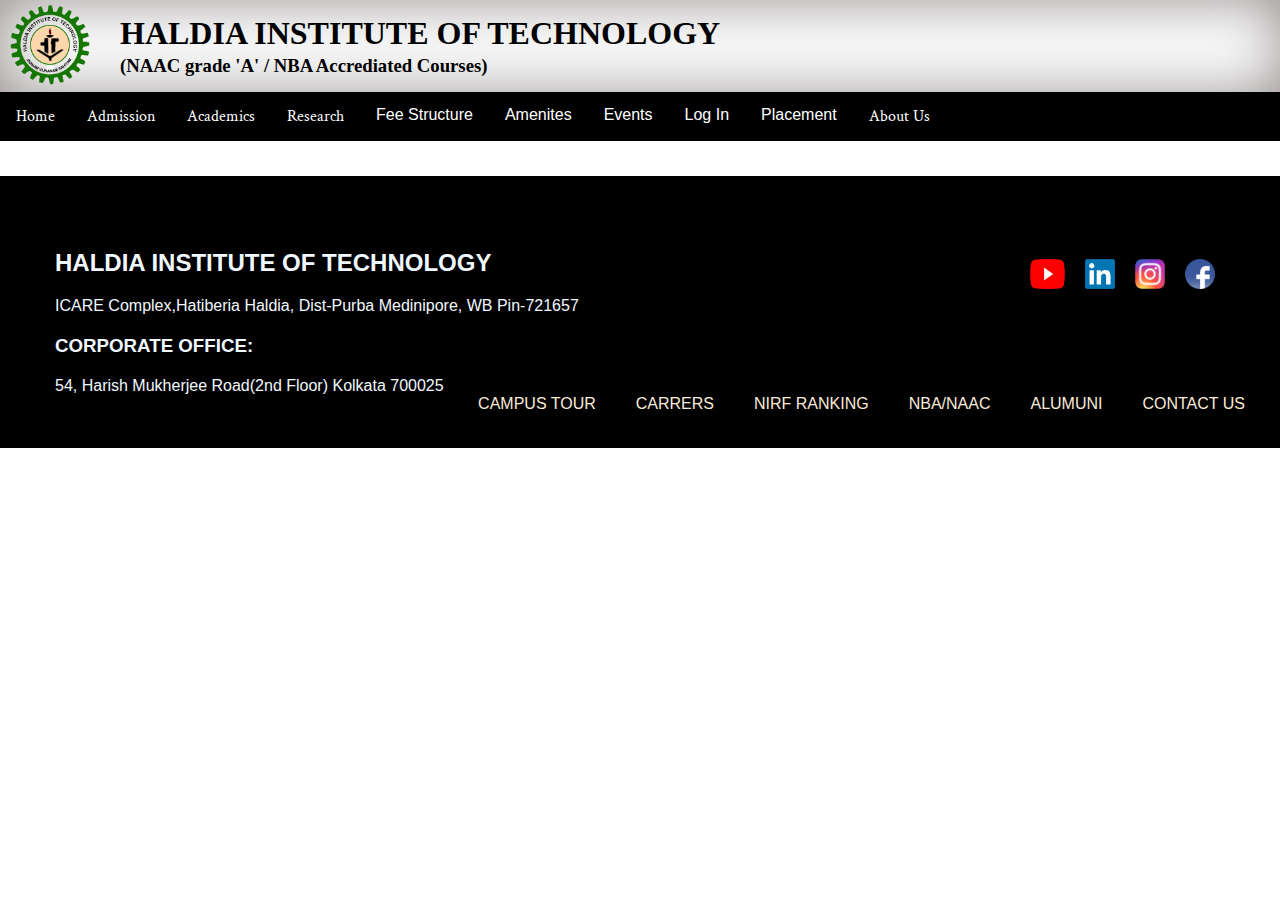
<file: gym.html>
<!DOCTYPE html>
<html lang="en">
<head>
    <meta charset="UTF-8" />
    <meta name="viewport" content="width=device-width, initial-scale=1.0" />
    <title>Gymnasium</title>
    <link rel="stylesheet" href="home.css" />
    <link rel="website icon" type="png" href="hit.png" />
    <link rel="preconnect" href="https://fonts.googleapis.com" />
    <link rel="preconnect" href="https://fonts.gstatic.com" crossorigin />
    <link
      href="https://fonts.googleapis.com/css2?family=Dancing+Script&display=swap"
      rel="stylesheet"
    />
    <link rel="preconnect" href="https://fonts.googleapis.com" />
    <link rel="preconnect" href="https://fonts.googleapis.com" />
    <link rel="preconnect" href="https://fonts.gstatic.com" crossorigin />
    <link
      href="https://fonts.googleapis.com/css2?family=Dancing+Script&family=Fjalla+One&family=Pacifico&display=swap"
      rel="stylesheet"
    />
    <link rel="preconnect" href="https://fonts.googleapis.com" />
    <link rel="preconnect" href="https://fonts.gstatic.com" crossorigin />
    <link
      href="https://fonts.googleapis.com/css2?family=Crimson+Text&display=swap"
      rel="stylesheet"
    />
</head>
<body>
    <header>
        <div>
          <img class="photo" src="hit.png" alt="hit logo" />
          <h1 id="name">
            HALDIA INSTITUTE OF TECHNOLOGY
            <h3>(NAAC grade 'A' / NBA Accrediated Courses)</h3>
          </h1>
        </div>
      </header>
      <div class="navbar">
        <a href="index.html">Home</a>
        <a href="admission.html">Admission</a>
        <a href="academics.html">Academics</a>
        <a href="research.html">Research</a>
        <div class="dropdown">
          <button class="dropbtn">Fee Structure</button>
          <div class="dropdown-content">
            <a href="#">BTECH</a>
            <a href="#">MTECH</a>
            <a href="#">MBA</a>
          </div>
        </div>
        <div class="dropdown">
          <button class="dropbtn">Amenites</button>
          <div class="dropdown-content">
            <a href="aryabhatta.html">LIBRARY</a>
            <a href="hostels.html">HOSTELS</a>
            <a href="ground.html">PLAYING GROUND</a>
            <a href="gym.html">GYMNASIUM</a>
          </div>
        </div>
        <div class="dropdown">
          <button class="dropbtn">Events</button>
          <div class="dropdown-content">
            <a href="sports.html">SPORTS</a>
            <a href="prayukti.html">PRAYUKTI</a>
            <a href="riviera.html">RIVIERA</a>
          </div>
        </div>
        <div class="dropdown">
          <button class="dropbtn">Log In</button>
          <div class="dropdown-content">
            <a href="student.html">Student</a>
            <a href="teacher.html">Teacher</a>
          </div>
        </div>
        <div class="dropdown">
          <button class="dropbtn">Placement</button>
          <div class="dropdown-content">
            <a href="#">Btech</a>
            <a href="#">Mtech/MBA</a>
          </div>
        </div>
        <a href="about.html">About Us</a>
      </div>
      <!-- <div>
        <ul id="notice">
          <h2>Notice</h2>
          <li class="notice">
            <a href="#"
              ><p>Lorem ipsum dolor sit amet consectetur adipisicing.</p></a
            >
          </li>
          <li class="notice">
            <a href="#"
              ><p>Lorem ipsum dolor sit amet consectetur adipisicing.</p></a
            >
          </li>
          <li class="notice">
            <a href="#"
              ><p>Lorem ipsum dolor sit amet consectetur adipisicing.</p></a
            >
          </li>
          <li class="notice">
            <a href="#"
              ><p>Lorem ipsum dolor sit amet consectetur adipisicing.</p></a
            >
          </li>
          <li class="notice">
            <a href="#"
              ><p>Lorem ipsum dolor sit amet consectetur adipisicing.</p></a
            >
          </li>
          <li class="notice">
            <a href="#" style="text-decoration: none"
              ><p>Lorem ipsum dolor sit amet consectetur adipisicing.</p></a
            >
          </li>
          <li class="notice">
            <a href="#"
              ><p>Lorem ipsum dolor sit amet consectetur adipisicing.</p></a
            >
          </li>
          <li class="notice">
            <a href="#"
              ><p>Lorem ipsum dolor sit amet consectetur adipisicing.</p></a
            >
          </li>
          <li class="notice">
            <a href="#"
              ><p>Lorem ipsum dolor sit amet consectetur adipisicing.</p></a
            >
          </li>
          <a class="see" href="#">SEE MORE</a>
        </ul>
      </div>
      <div class="gallery">
        <img src="campus3.jpg" alt="hit campus" class="galleryimage" />
      </div> -->
      <footer>
        <div class="main">
          <h2 class="foot">HALDIA INSTITUTE OF TECHNOLOGY 
            <a href="" target="_blank"><img src="fb.png" alt="fb" class="sociallogo"></a>
            <a href="https://www.instagram.com/ankitpratapsharma_07" target="_blank"><img src="insta.webp" alt="insta" class="sociallogo"></a>
            <a href="https://www.linkedin.com/in/ankit-kumar-69205a199/" target="_blank"><img src="link.png" alt="linkdn" class="sociallogo"></a>
            <a href="https://www.youtube.com/channel/UC9n7A-0ne2WLzvoYbjnhfKQ" target="_blank"><img src="yt.png" alt="youtube" class="sociallogo" id="yt"></a>
          </h2>
          <a href="https://goo.gl/maps/xuubXLM4Pgppdogy5" class="foot" target="_blank">ICARE Complex,Hatiberia
            Haldia, Dist-Purba Medinipore, WB
            Pin-721657</a>  
        </div>
        <div class="main">
          <h3 class="foot">CORPORATE OFFICE:</h3>
          <a href="https://goo.gl/maps/goLeTNLi592hYWg46" class="foot" target="_blank">54, Harish Mukherjee Road(2nd Floor) Kolkata 700025</a>
          <div>
            <a href="tel:+918789566994" target="_blank" class="hyper">CONTACT US</a>
            <a href="#" class="hyper">ALUMUNI</a>
            <a href="#" class="hyper">NBA/NAAC</a>
            <a href="#" class="hyper">NIRF RANKING</a>
            <a href="#" class="hyper">CARRERS</a>
            <a href="#" class="hyper">CAMPUS TOUR</a>
          </div>
        </div>   
    </footer>
</body>
</html>
</file>
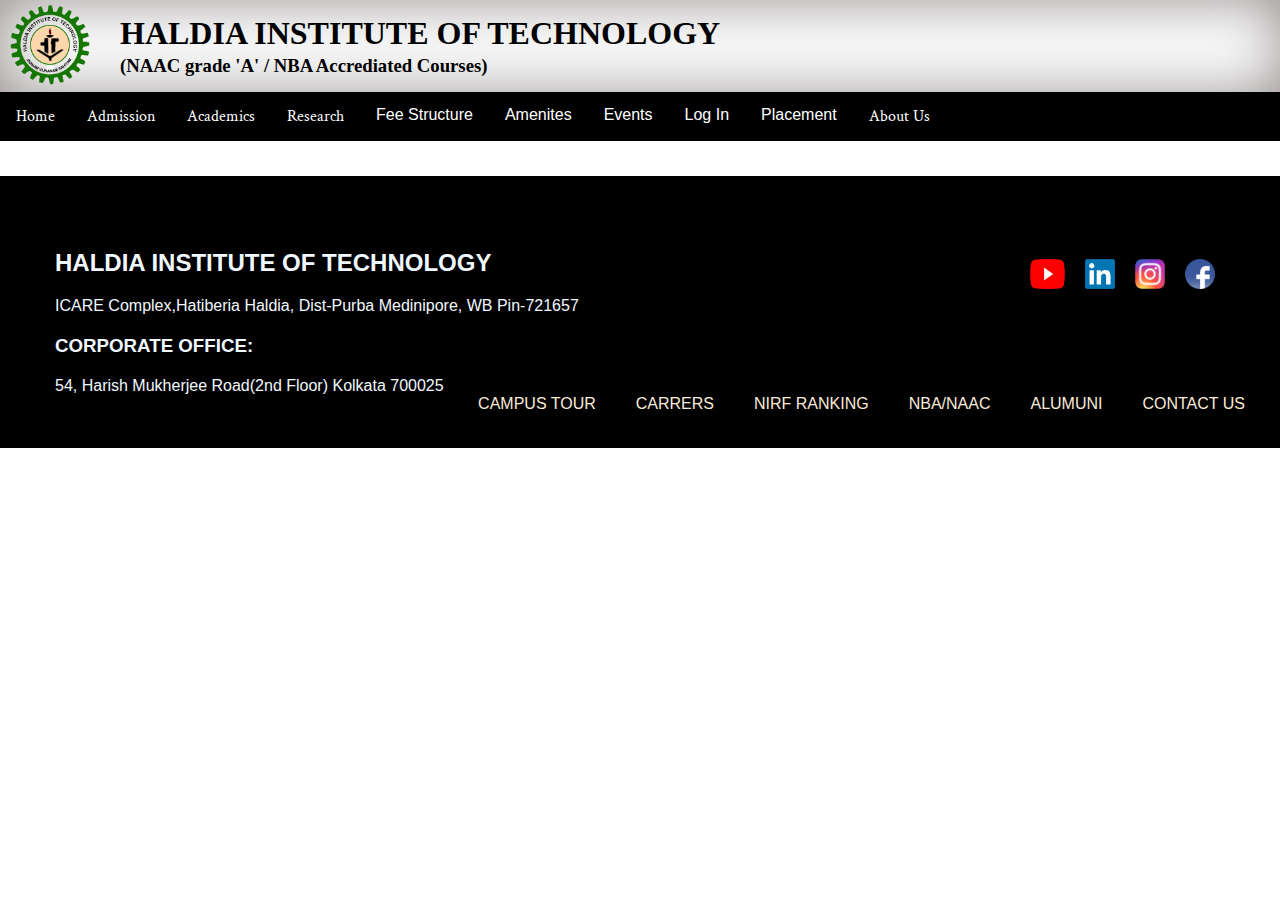
<file: hostels.html>
<!DOCTYPE html>
<html lang="en">
<head>
    <meta charset="UTF-8" />
    <meta name="viewport" content="width=device-width, initial-scale=1.0" />
    <title>Hostels</title>
    <link rel="stylesheet" href="home.css" />
    <link rel="website icon" type="png" href="hit.png" />
    <link rel="preconnect" href="https://fonts.googleapis.com" />
    <link rel="preconnect" href="https://fonts.gstatic.com" crossorigin />
    <link
      href="https://fonts.googleapis.com/css2?family=Dancing+Script&display=swap"
      rel="stylesheet"
    />
    <link rel="preconnect" href="https://fonts.googleapis.com" />
    <link rel="preconnect" href="https://fonts.googleapis.com" />
    <link rel="preconnect" href="https://fonts.gstatic.com" crossorigin />
    <link
      href="https://fonts.googleapis.com/css2?family=Dancing+Script&family=Fjalla+One&family=Pacifico&display=swap"
      rel="stylesheet"
    />
    <link rel="preconnect" href="https://fonts.googleapis.com" />
    <link rel="preconnect" href="https://fonts.gstatic.com" crossorigin />
    <link
      href="https://fonts.googleapis.com/css2?family=Crimson+Text&display=swap"
      rel="stylesheet"
    />
</head>
<body>
    <header>
        <div>
          <img class="photo" src="hit.png" alt="hit logo" />
          <h1 id="name">
            HALDIA INSTITUTE OF TECHNOLOGY
            <h3>(NAAC grade 'A' / NBA Accrediated Courses)</h3>
          </h1>
        </div>
      </header>
      <div class="navbar">
        <a href="index.html">Home</a>
        <a href="admission.html">Admission</a>
        <a href="academics.html">Academics</a>
        <a href="research.html">Research</a>
        <div class="dropdown">
          <button class="dropbtn">Fee Structure</button>
          <div class="dropdown-content">
            <a href="#">BTECH</a>
            <a href="#">MTECH</a>
            <a href="#">MBA</a>
          </div>
        </div>
        <div class="dropdown">
          <button class="dropbtn">Amenites</button>
          <div class="dropdown-content">
            <a href="aryabhatta.html">LIBRARY</a>
            <a href="hostels.html">HOSTELS</a>
            <a href="ground.html">PLAYING GROUND</a>
            <a href="gym.html">GYMNASIUM</a>
          </div>
        </div>
        <div class="dropdown">
          <button class="dropbtn">Events</button>
          <div class="dropdown-content">
            <a href="sports.html">SPORTS</a>
            <a href="prayukti.html">PRAYUKTI</a>
            <a href="riviera.html">RIVIERA</a>
          </div>
        </div>
        <div class="dropdown">
          <button class="dropbtn">Log In</button>
          <div class="dropdown-content">
            <a href="student.html">Student</a>
            <a href="teacher.html">Teacher</a>
          </div>
        </div>
        <div class="dropdown">
          <button class="dropbtn">Placement</button>
          <div class="dropdown-content">
            <a href="#">Btech</a>
            <a href="#">Mtech/MBA</a>
          </div>
        </div>
        <a href="about.html">About Us</a>
      </div>
      <!-- <div>
        <ul id="notice">
          <h2>Notice</h2>
          <li class="notice">
            <a href="#"
              ><p>Lorem ipsum dolor sit amet consectetur adipisicing.</p></a
            >
          </li>
          <li class="notice">
            <a href="#"
              ><p>Lorem ipsum dolor sit amet consectetur adipisicing.</p></a
            >
          </li>
          <li class="notice">
            <a href="#"
              ><p>Lorem ipsum dolor sit amet consectetur adipisicing.</p></a
            >
          </li>
          <li class="notice">
            <a href="#"
              ><p>Lorem ipsum dolor sit amet consectetur adipisicing.</p></a
            >
          </li>
          <li class="notice">
            <a href="#"
              ><p>Lorem ipsum dolor sit amet consectetur adipisicing.</p></a
            >
          </li>
          <li class="notice">
            <a href="#" style="text-decoration: none"
              ><p>Lorem ipsum dolor sit amet consectetur adipisicing.</p></a
            >
          </li>
          <li class="notice">
            <a href="#"
              ><p>Lorem ipsum dolor sit amet consectetur adipisicing.</p></a
            >
          </li>
          <li class="notice">
            <a href="#"
              ><p>Lorem ipsum dolor sit amet consectetur adipisicing.</p></a
            >
          </li>
          <li class="notice">
            <a href="#"
              ><p>Lorem ipsum dolor sit amet consectetur adipisicing.</p></a
            >
          </li>
          <a class="see" href="#">SEE MORE</a>
        </ul>
      </div>
      <div class="gallery">
        <img src="campus3.jpg" alt="hit campus" class="galleryimage" />
      </div> -->
      <footer>
        <div class="main">
          <h2 class="foot">HALDIA INSTITUTE OF TECHNOLOGY 
            <a href="" target="_blank"><img src="fb.png" alt="fb" class="sociallogo"></a>
            <a href="https://www.instagram.com/ankitpratapsharma_07" target="_blank"><img src="insta.webp" alt="insta" class="sociallogo"></a>
            <a href="https://www.linkedin.com/in/ankit-kumar-69205a199/" target="_blank"><img src="link.png" alt="linkdn" class="sociallogo"></a>
            <a href="https://www.youtube.com/channel/UC9n7A-0ne2WLzvoYbjnhfKQ" target="_blank"><img src="yt.png" alt="youtube" class="sociallogo" id="yt"></a>
          </h2>
          <a href="https://goo.gl/maps/xuubXLM4Pgppdogy5" class="foot" target="_blank">ICARE Complex,Hatiberia
            Haldia, Dist-Purba Medinipore, WB
            Pin-721657</a>  
        </div>
        <div class="main">
          <h3 class="foot">CORPORATE OFFICE:</h3>
          <a href="https://goo.gl/maps/goLeTNLi592hYWg46" class="foot" target="_blank">54, Harish Mukherjee Road(2nd Floor) Kolkata 700025</a>
          <div>
            <a href="tel:+918789566994" target="_blank" class="hyper">CONTACT US</a>
            <a href="#" class="hyper">ALUMUNI</a>
            <a href="#" class="hyper">NBA/NAAC</a>
            <a href="#" class="hyper">NIRF RANKING</a>
            <a href="#" class="hyper">CARRERS</a>
            <a href="#" class="hyper">CAMPUS TOUR</a>
          </div>
        </div>   
    </footer>
</body>
</html>
</file>
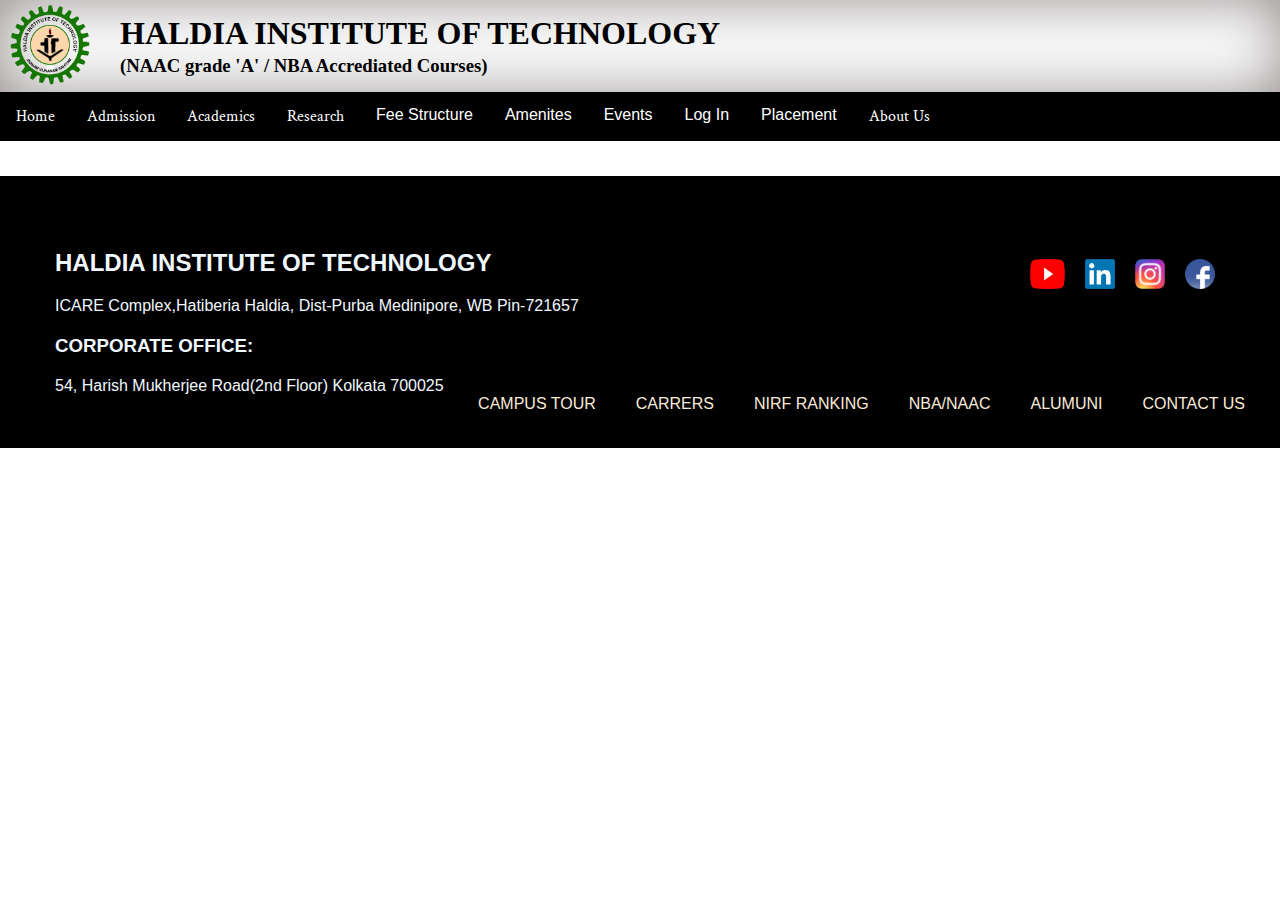
<file: prayukti.html>
<!DOCTYPE html>
<html lang="en">
<head>
    <meta charset="UTF-8" />
    <meta name="viewport" content="width=device-width, initial-scale=1.0" />
    <title>Prayukti</title>
    <link rel="stylesheet" href="home.css" />
    <link rel="website icon" type="png" href="hit.png" />
    <link rel="preconnect" href="https://fonts.googleapis.com" />
    <link rel="preconnect" href="https://fonts.gstatic.com" crossorigin />
    <link
      href="https://fonts.googleapis.com/css2?family=Dancing+Script&display=swap"
      rel="stylesheet"
    />
    <link rel="preconnect" href="https://fonts.googleapis.com" />
    <link rel="preconnect" href="https://fonts.googleapis.com" />
    <link rel="preconnect" href="https://fonts.gstatic.com" crossorigin />
    <link
      href="https://fonts.googleapis.com/css2?family=Dancing+Script&family=Fjalla+One&family=Pacifico&display=swap"
      rel="stylesheet"
    />
    <link rel="preconnect" href="https://fonts.googleapis.com" />
    <link rel="preconnect" href="https://fonts.gstatic.com" crossorigin />
    <link
      href="https://fonts.googleapis.com/css2?family=Crimson+Text&display=swap"
      rel="stylesheet"
    />
</head>
<body>
    <header>
        <div>
          <img class="photo" src="hit.png" alt="hit logo" />
          <h1 id="name">
            HALDIA INSTITUTE OF TECHNOLOGY
            <h3>(NAAC grade 'A' / NBA Accrediated Courses)</h3>
          </h1>
        </div>
      </header>
      <div class="navbar">
        <a href="index.html">Home</a>
        <a href="admission.html">Admission</a>
        <a href="academics.html">Academics</a>
        <a href="research.html">Research</a>
        <div class="dropdown">
          <button class="dropbtn">Fee Structure</button>
          <div class="dropdown-content">
            <a href="#">BTECH</a>
            <a href="#">MTECH</a>
            <a href="#">MBA</a>
          </div>
        </div>
        <div class="dropdown">
          <button class="dropbtn">Amenites</button>
          <div class="dropdown-content">
            <a href="aryabhatta.html">LIBRARY</a>
            <a href="hostels.html">HOSTELS</a>
            <a href="ground.html">PLAYING GROUND</a>
            <a href="gym.html">GYMNASIUM</a>
          </div>
        </div>
        <div class="dropdown">
          <button class="dropbtn">Events</button>
          <div class="dropdown-content">
            <a href="sports.html">SPORTS</a>
            <a href="prayukti.html">PRAYUKTI</a>
            <a href="riviera.html">RIVIERA</a>
          </div>
        </div>
        <div class="dropdown">
          <button class="dropbtn">Log In</button>
          <div class="dropdown-content">
            <a href="student.html">Student</a>
            <a href="teacher.html">Teacher</a>
          </div>
        </div>
        <div class="dropdown">
          <button class="dropbtn">Placement</button>
          <div class="dropdown-content">
            <a href="#">Btech</a>
            <a href="#">Mtech/MBA</a>
          </div>
        </div>
        <a href="about.html">About Us</a>
      </div>
      <!-- <div>
        <ul id="notice">
          <h2>Notice</h2>
          <li class="notice">
            <a href="#"
              ><p>Lorem ipsum dolor sit amet consectetur adipisicing.</p></a
            >
          </li>
          <li class="notice">
            <a href="#"
              ><p>Lorem ipsum dolor sit amet consectetur adipisicing.</p></a
            >
          </li>
          <li class="notice">
            <a href="#"
              ><p>Lorem ipsum dolor sit amet consectetur adipisicing.</p></a
            >
          </li>
          <li class="notice">
            <a href="#"
              ><p>Lorem ipsum dolor sit amet consectetur adipisicing.</p></a
            >
          </li>
          <li class="notice">
            <a href="#"
              ><p>Lorem ipsum dolor sit amet consectetur adipisicing.</p></a
            >
          </li>
          <li class="notice">
            <a href="#" style="text-decoration: none"
              ><p>Lorem ipsum dolor sit amet consectetur adipisicing.</p></a
            >
          </li>
          <li class="notice">
            <a href="#"
              ><p>Lorem ipsum dolor sit amet consectetur adipisicing.</p></a
            >
          </li>
          <li class="notice">
            <a href="#"
              ><p>Lorem ipsum dolor sit amet consectetur adipisicing.</p></a
            >
          </li>
          <li class="notice">
            <a href="#"
              ><p>Lorem ipsum dolor sit amet consectetur adipisicing.</p></a
            >
          </li>
          <a class="see" href="#">SEE MORE</a>
        </ul>
      </div>
      <div class="gallery">
        <img src="campus3.jpg" alt="hit campus" class="galleryimage" />
      </div> -->
      <footer>
        <div class="main">
          <h2 class="foot">HALDIA INSTITUTE OF TECHNOLOGY 
            <a href="" target="_blank"><img src="fb.png" alt="fb" class="sociallogo"></a>
            <a href="https://www.instagram.com/ankitpratapsharma_07" target="_blank"><img src="insta.webp" alt="insta" class="sociallogo"></a>
            <a href="https://www.linkedin.com/in/ankit-kumar-69205a199/" target="_blank"><img src="link.png" alt="linkdn" class="sociallogo"></a>
            <a href="https://www.youtube.com/channel/UC9n7A-0ne2WLzvoYbjnhfKQ" target="_blank"><img src="yt.png" alt="youtube" class="sociallogo" id="yt"></a>
          </h2>
          <a href="https://goo.gl/maps/xuubXLM4Pgppdogy5" class="foot" target="_blank">ICARE Complex,Hatiberia
            Haldia, Dist-Purba Medinipore, WB
            Pin-721657</a>  
        </div>
        <div class="main">
          <h3 class="foot">CORPORATE OFFICE:</h3>
          <a href="https://goo.gl/maps/goLeTNLi592hYWg46" class="foot" target="_blank">54, Harish Mukherjee Road(2nd Floor) Kolkata 700025</a>
          <div>
            <a href="tel:+918789566994" target="_blank" class="hyper">CONTACT US</a>
            <a href="#" class="hyper">ALUMUNI</a>
            <a href="#" class="hyper">NBA/NAAC</a>
            <a href="#" class="hyper">NIRF RANKING</a>
            <a href="#" class="hyper">CARRERS</a>
            <a href="#" class="hyper">CAMPUS TOUR</a>
          </div>
        </div>   
    </footer>
</body>
</html>
</file>
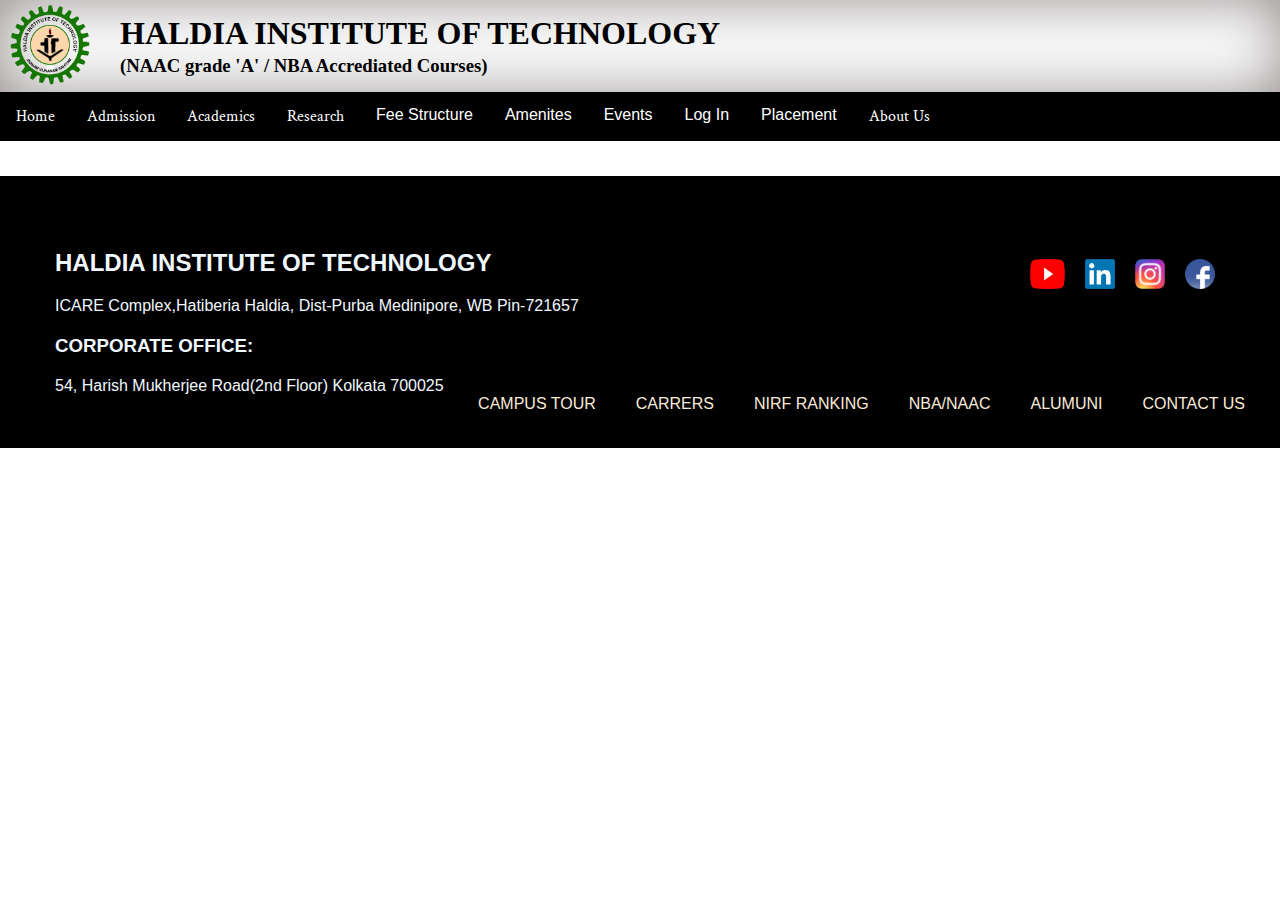
<file: research.html>
<!DOCTYPE html>
<html lang="en">
<head>
    <meta charset="UTF-8" />
    <meta name="viewport" content="width=device-width, initial-scale=1.0" />
    <title>Research</title>
    <link rel="stylesheet" href="home.css" />
    <link rel="website icon" type="png" href="hit.png" />
    <link rel="preconnect" href="https://fonts.googleapis.com" />
    <link rel="preconnect" href="https://fonts.gstatic.com" crossorigin />
    <link
      href="https://fonts.googleapis.com/css2?family=Dancing+Script&display=swap"
      rel="stylesheet"
    />
    <link rel="preconnect" href="https://fonts.googleapis.com" />
    <link rel="preconnect" href="https://fonts.googleapis.com" />
    <link rel="preconnect" href="https://fonts.gstatic.com" crossorigin />
    <link
      href="https://fonts.googleapis.com/css2?family=Dancing+Script&family=Fjalla+One&family=Pacifico&display=swap"
      rel="stylesheet"
    />
    <link rel="preconnect" href="https://fonts.googleapis.com" />
    <link rel="preconnect" href="https://fonts.gstatic.com" crossorigin />
    <link
      href="https://fonts.googleapis.com/css2?family=Crimson+Text&display=swap"
      rel="stylesheet"
    />
</head>
<body>
    <header>
        <div>
          <img class="photo" src="hit.png" alt="hit logo" />
          <h1 id="name">
            HALDIA INSTITUTE OF TECHNOLOGY
            <h3>(NAAC grade 'A' / NBA Accrediated Courses)</h3>
          </h1>
        </div>
      </header>
      <div class="navbar">
        <a href="index.html">Home</a>
        <a href="admission.html">Admission</a>
        <a href="academics.html">Academics</a>
        <a href="research.html">Research</a>
        <div class="dropdown">
          <button class="dropbtn">Fee Structure</button>
          <div class="dropdown-content">
            <a href="#">BTECH</a>
            <a href="#">MTECH</a>
            <a href="#">MBA</a>
          </div>
        </div>
        <div class="dropdown">
          <button class="dropbtn">Amenites</button>
          <div class="dropdown-content">
            <a href="aryabhatta.html">LIBRARY</a>
            <a href="hostels.html">HOSTELS</a>
            <a href="ground.html">PLAYING GROUND</a>
            <a href="gym.html">GYMNASIUM</a>
          </div>
        </div>
        <div class="dropdown">
          <button class="dropbtn">Events</button>
          <div class="dropdown-content">
            <a href="sports.html">SPORTS</a>
            <a href="prayukti.html">PRAYUKTI</a>
            <a href="riviera.html">RIVIERA</a>
          </div>
        </div>
        <div class="dropdown">
          <button class="dropbtn">Log In</button>
          <div class="dropdown-content">
            <a href="student.html">Student</a>
            <a href="teacher.html">Teacher</a>
          </div>
        </div>
        <div class="dropdown">
          <button class="dropbtn">Placement</button>
          <div class="dropdown-content">
            <a href="#">Btech</a>
            <a href="#">Mtech/MBA</a>
          </div>
        </div>
        <a href="about.html">About Us</a>
      </div>
      <!-- <div>
        <ul id="notice">
          <h2>Notice</h2>
          <li class="notice">
            <a href="#"
              ><p>Lorem ipsum dolor sit amet consectetur adipisicing.</p></a
            >
          </li>
          <li class="notice">
            <a href="#"
              ><p>Lorem ipsum dolor sit amet consectetur adipisicing.</p></a
            >
          </li>
          <li class="notice">
            <a href="#"
              ><p>Lorem ipsum dolor sit amet consectetur adipisicing.</p></a
            >
          </li>
          <li class="notice">
            <a href="#"
              ><p>Lorem ipsum dolor sit amet consectetur adipisicing.</p></a
            >
          </li>
          <li class="notice">
            <a href="#"
              ><p>Lorem ipsum dolor sit amet consectetur adipisicing.</p></a
            >
          </li>
          <li class="notice">
            <a href="#" style="text-decoration: none"
              ><p>Lorem ipsum dolor sit amet consectetur adipisicing.</p></a
            >
          </li>
          <li class="notice">
            <a href="#"
              ><p>Lorem ipsum dolor sit amet consectetur adipisicing.</p></a
            >
          </li>
          <li class="notice">
            <a href="#"
              ><p>Lorem ipsum dolor sit amet consectetur adipisicing.</p></a
            >
          </li>
          <li class="notice">
            <a href="#"
              ><p>Lorem ipsum dolor sit amet consectetur adipisicing.</p></a
            >
          </li>
          <a class="see" href="#">SEE MORE</a>
        </ul>
      </div>
      <div class="gallery">
        <img src="campus3.jpg" alt="hit campus" class="galleryimage" />
      </div> -->
      <footer>
          <div class="main">
            <h2 class="foot">HALDIA INSTITUTE OF TECHNOLOGY 
              <a href="" target="_blank"><img src="fb.png" alt="fb" class="sociallogo"></a>
              <a href="https://www.instagram.com/ankitpratapsharma_07" target="_blank"><img src="insta.webp" alt="insta" class="sociallogo"></a>
              <a href="https://www.linkedin.com/in/ankit-kumar-69205a199/" target="_blank"><img src="link.png" alt="linkdn" class="sociallogo"></a>
              <a href="https://www.youtube.com/channel/UC9n7A-0ne2WLzvoYbjnhfKQ" target="_blank"><img src="yt.png" alt="youtube" class="sociallogo" id="yt"></a>
            </h2>
            <a href="https://goo.gl/maps/xuubXLM4Pgppdogy5" class="foot" target="_blank">ICARE Complex,Hatiberia
              Haldia, Dist-Purba Medinipore, WB
              Pin-721657</a>  
          </div>
          <div class="main">
            <h3 class="foot">CORPORATE OFFICE:</h3>
            <a href="https://goo.gl/maps/goLeTNLi592hYWg46" class="foot" target="_blank">54, Harish Mukherjee Road(2nd Floor) Kolkata 700025</a>
            <div>
              <a href="tel:+918789566994" target="_blank" class="hyper">CONTACT US</a>
              <a href="#" class="hyper">ALUMUNI</a>
              <a href="#" class="hyper">NBA/NAAC</a>
              <a href="#" class="hyper">NIRF RANKING</a>
              <a href="#" class="hyper">CARRERS</a>
              <a href="#" class="hyper">CAMPUS TOUR</a>
            </div>
          </div>   
      </footer>
</body>
</html>
</file>
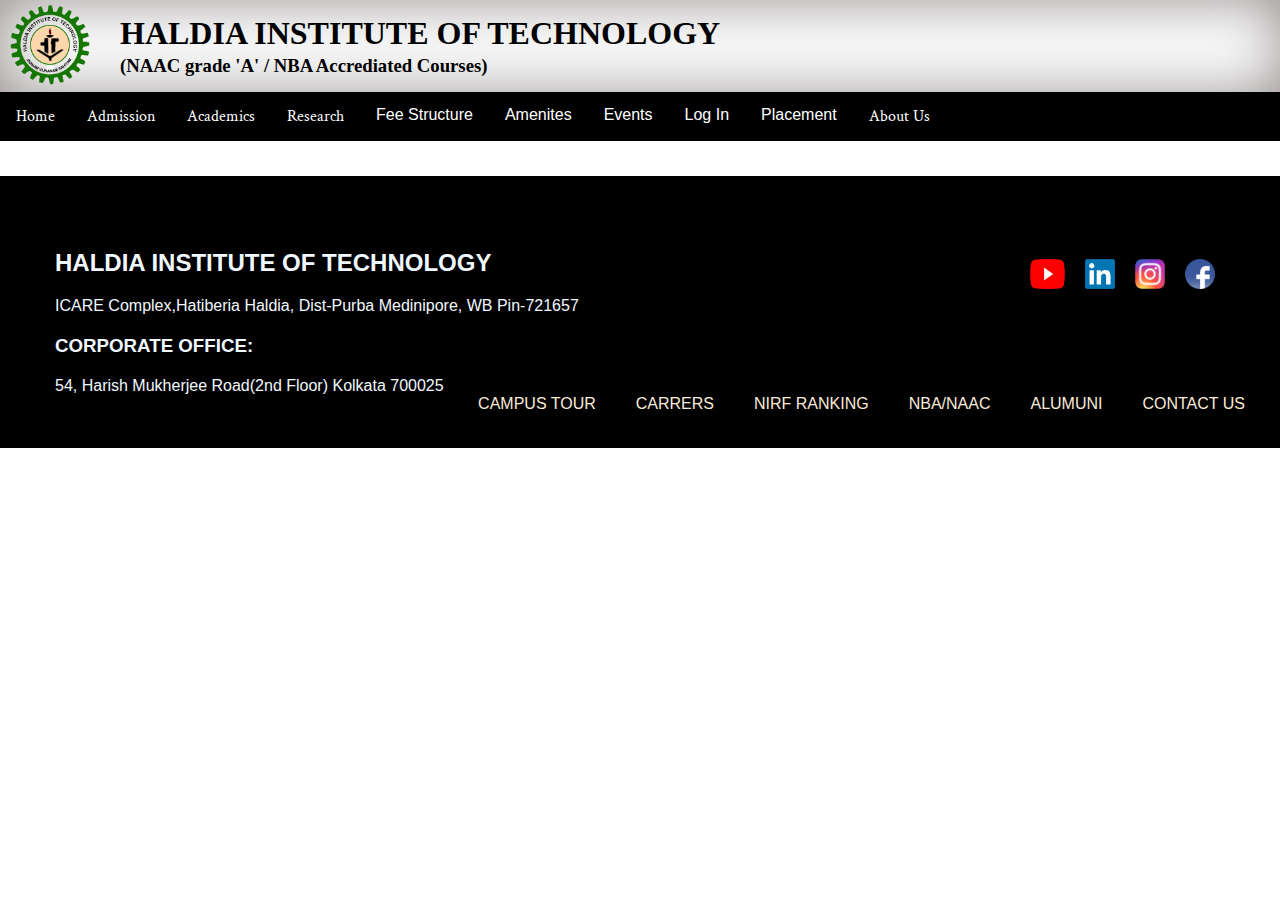
<file: riviera.html>
<!DOCTYPE html>
<html lang="en">
<head>
    <meta charset="UTF-8" />
    <meta name="viewport" content="width=device-width, initial-scale=1.0" />
    <title>Riviera</title>
    <link rel="stylesheet" href="home.css" />
    <link rel="website icon" type="png" href="hit.png" />
    <link rel="preconnect" href="https://fonts.googleapis.com" />
    <link rel="preconnect" href="https://fonts.gstatic.com" crossorigin />
    <link
      href="https://fonts.googleapis.com/css2?family=Dancing+Script&display=swap"
      rel="stylesheet"
    />
    <link rel="preconnect" href="https://fonts.googleapis.com" />
    <link rel="preconnect" href="https://fonts.googleapis.com" />
    <link rel="preconnect" href="https://fonts.gstatic.com" crossorigin />
    <link
      href="https://fonts.googleapis.com/css2?family=Dancing+Script&family=Fjalla+One&family=Pacifico&display=swap"
      rel="stylesheet"
    />
    <link rel="preconnect" href="https://fonts.googleapis.com" />
    <link rel="preconnect" href="https://fonts.gstatic.com" crossorigin />
    <link
      href="https://fonts.googleapis.com/css2?family=Crimson+Text&display=swap"
      rel="stylesheet"
    />
</head>
<body>
    <header>
        <div>
          <img class="photo" src="hit.png" alt="hit logo" />
          <h1 id="name">
            HALDIA INSTITUTE OF TECHNOLOGY
            <h3>(NAAC grade 'A' / NBA Accrediated Courses)</h3>
          </h1>
        </div>
      </header>
      <div class="navbar">
        <a href="index.html">Home</a>
        <a href="admission.html">Admission</a>
        <a href="academics.html">Academics</a>
        <a href="research.html">Research</a>
        <div class="dropdown">
          <button class="dropbtn">Fee Structure</button>
          <div class="dropdown-content">
            <a href="#">BTECH</a>
            <a href="#">MTECH</a>
            <a href="#">MBA</a>
          </div>
        </div>
        <div class="dropdown">
          <button class="dropbtn">Amenites</button>
          <div class="dropdown-content">
            <a href="aryabhatta.html">LIBRARY</a>
            <a href="hostels.html">HOSTELS</a>
            <a href="ground.html">PLAYING GROUND</a>
            <a href="gym.html">GYMNASIUM</a>
          </div>
        </div>
        <div class="dropdown">
          <button class="dropbtn">Events</button>
          <div class="dropdown-content">
            <a href="sports.html">SPORTS</a>
            <a href="prayukti.html">PRAYUKTI</a>
            <a href="riviera.html">RIVIERA</a>
          </div>
        </div>
        <div class="dropdown">
          <button class="dropbtn">Log In</button>
          <div class="dropdown-content">
            <a href="student.html">Student</a>
            <a href="teacher.html">Teacher</a>
          </div>
        </div>
        <div class="dropdown">
          <button class="dropbtn">Placement</button>
          <div class="dropdown-content">
            <a href="#">Btech</a>
            <a href="#">Mtech/MBA</a>
          </div>
        </div>
        <a href="about.html">About Us</a>
      </div>
      <!-- <div>
        <ul id="notice">
          <h2>Notice</h2>
          <li class="notice">
            <a href="#"
              ><p>Lorem ipsum dolor sit amet consectetur adipisicing.</p></a
            >
          </li>
          <li class="notice">
            <a href="#"
              ><p>Lorem ipsum dolor sit amet consectetur adipisicing.</p></a
            >
          </li>
          <li class="notice">
            <a href="#"
              ><p>Lorem ipsum dolor sit amet consectetur adipisicing.</p></a
            >
          </li>
          <li class="notice">
            <a href="#"
              ><p>Lorem ipsum dolor sit amet consectetur adipisicing.</p></a
            >
          </li>
          <li class="notice">
            <a href="#"
              ><p>Lorem ipsum dolor sit amet consectetur adipisicing.</p></a
            >
          </li>
          <li class="notice">
            <a href="#" style="text-decoration: none"
              ><p>Lorem ipsum dolor sit amet consectetur adipisicing.</p></a
            >
          </li>
          <li class="notice">
            <a href="#"
              ><p>Lorem ipsum dolor sit amet consectetur adipisicing.</p></a
            >
          </li>
          <li class="notice">
            <a href="#"
              ><p>Lorem ipsum dolor sit amet consectetur adipisicing.</p></a
            >
          </li>
          <li class="notice">
            <a href="#"
              ><p>Lorem ipsum dolor sit amet consectetur adipisicing.</p></a
            >
          </li>
          <a class="see" href="#">SEE MORE</a>
        </ul>
      </div>
      <div class="gallery">
        <img src="campus3.jpg" alt="hit campus" class="galleryimage" />
      </div> -->
      <footer>
        <div class="main">
          <h2 class="foot">HALDIA INSTITUTE OF TECHNOLOGY 
            <a href="" target="_blank"><img src="fb.png" alt="fb" class="sociallogo"></a>
            <a href="https://www.instagram.com/ankitpratapsharma_07" target="_blank"><img src="insta.webp" alt="insta" class="sociallogo"></a>
            <a href="https://www.linkedin.com/in/ankit-kumar-69205a199/" target="_blank"><img src="link.png" alt="linkdn" class="sociallogo"></a>
            <a href="https://www.youtube.com/channel/UC9n7A-0ne2WLzvoYbjnhfKQ" target="_blank"><img src="yt.png" alt="youtube" class="sociallogo" id="yt"></a>
          </h2>
          <a href="https://goo.gl/maps/xuubXLM4Pgppdogy5" class="foot" target="_blank">ICARE Complex,Hatiberia
            Haldia, Dist-Purba Medinipore, WB
            Pin-721657</a>  
        </div>
        <div class="main">
          <h3 class="foot">CORPORATE OFFICE:</h3>
          <a href="https://goo.gl/maps/goLeTNLi592hYWg46" class="foot" target="_blank">54, Harish Mukherjee Road(2nd Floor) Kolkata 700025</a>
          <div>
            <a href="tel:+918789566994" target="_blank" class="hyper">CONTACT US</a>
            <a href="#" class="hyper">ALUMUNI</a>
            <a href="#" class="hyper">NBA/NAAC</a>
            <a href="#" class="hyper">NIRF RANKING</a>
            <a href="#" class="hyper">CARRERS</a>
            <a href="#" class="hyper">CAMPUS TOUR</a>
          </div>
        </div>   
    </footer>
</body>
</html>
</file>
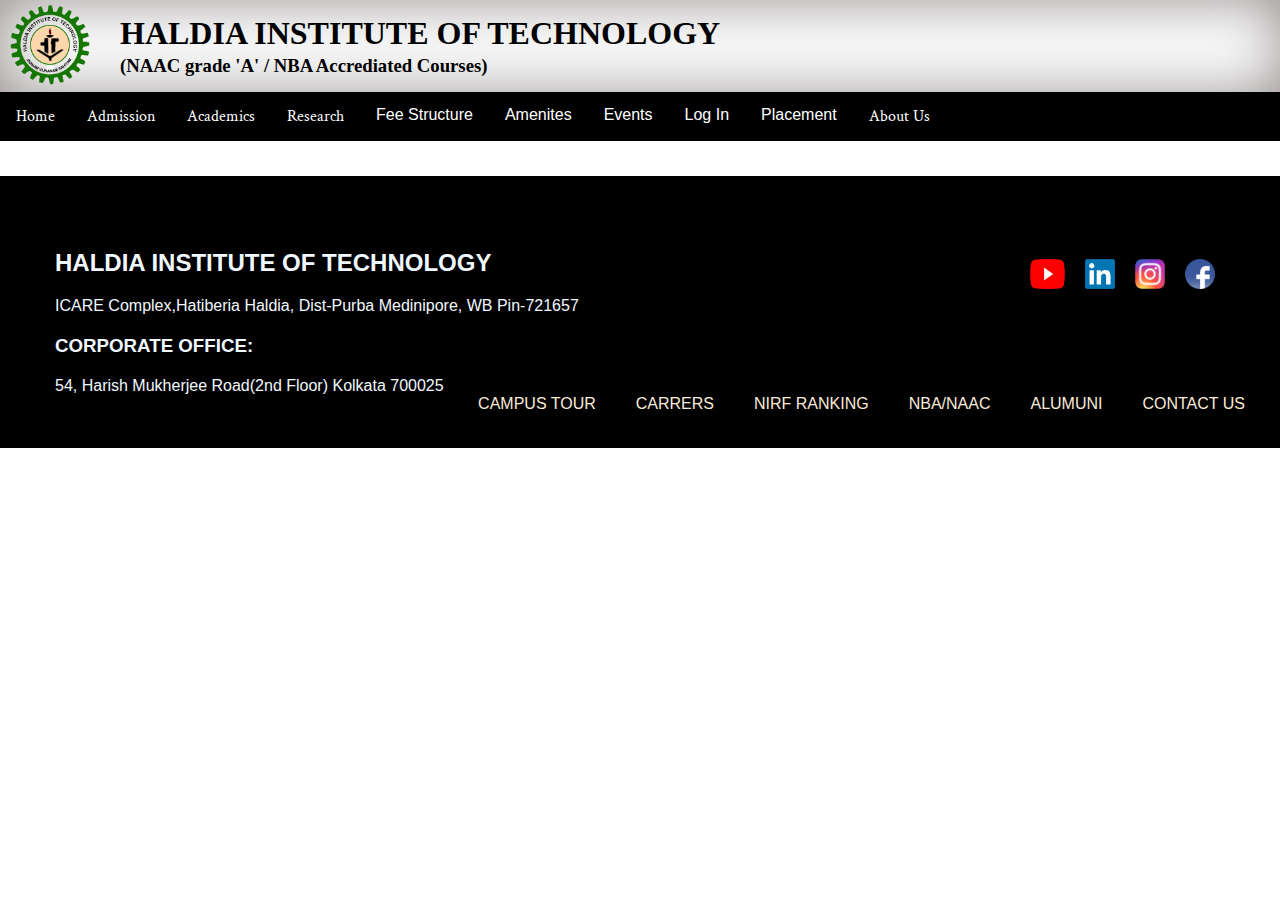
<file: sports.html>
<!DOCTYPE html>
<html lang="en">
<head>
    <meta charset="UTF-8" />
    <meta name="viewport" content="width=device-width, initial-scale=1.0" />
    <title>Sports</title>
    <link rel="stylesheet" href="home.css" />
    <link rel="website icon" type="png" href="hit.png" />
    <link rel="preconnect" href="https://fonts.googleapis.com" />
    <link rel="preconnect" href="https://fonts.gstatic.com" crossorigin />
    <link
      href="https://fonts.googleapis.com/css2?family=Dancing+Script&display=swap"
      rel="stylesheet"
    />
    <link rel="preconnect" href="https://fonts.googleapis.com" />
    <link rel="preconnect" href="https://fonts.googleapis.com" />
    <link rel="preconnect" href="https://fonts.gstatic.com" crossorigin />
    <link
      href="https://fonts.googleapis.com/css2?family=Dancing+Script&family=Fjalla+One&family=Pacifico&display=swap"
      rel="stylesheet"
    />
    <link rel="preconnect" href="https://fonts.googleapis.com" />
    <link rel="preconnect" href="https://fonts.gstatic.com" crossorigin />
    <link
      href="https://fonts.googleapis.com/css2?family=Crimson+Text&display=swap"
      rel="stylesheet"
    />
</head>
<body>
    <header>
        <div>
          <img class="photo" src="hit.png" alt="hit logo" />
          <h1 id="name">
            HALDIA INSTITUTE OF TECHNOLOGY
            <h3>(NAAC grade 'A' / NBA Accrediated Courses)</h3>
          </h1>
        </div>
      </header>
      <div class="navbar">
        <a href="index.html">Home</a>
        <a href="admission.html">Admission</a>
        <a href="academics.html">Academics</a>
        <a href="research.html">Research</a>
        <div class="dropdown">
          <button class="dropbtn">Fee Structure</button>
          <div class="dropdown-content">
            <a href="#">BTECH</a>
            <a href="#">MTECH</a>
            <a href="#">MBA</a>
          </div>
        </div>
        <div class="dropdown">
          <button class="dropbtn">Amenites</button>
          <div class="dropdown-content">
            <a href="aryabhatta.html">LIBRARY</a>
            <a href="hostels.html">HOSTELS</a>
            <a href="ground.html">PLAYING GROUND</a>
            <a href="gym.html">GYMNASIUM</a>
          </div>
        </div>
        <div class="dropdown">
          <button class="dropbtn">Events</button>
          <div class="dropdown-content">
            <a href="sports.html">SPORTS</a>
            <a href="prayukti.html">PRAYUKTI</a>
            <a href="riviera.html">RIVIERA</a>
          </div>
        </div>
        <div class="dropdown">
          <button class="dropbtn">Log In</button>
          <div class="dropdown-content">
            <a href="student.html">Student</a>
            <a href="teacher.html">Teacher</a>
          </div>
        </div>
        <div class="dropdown">
          <button class="dropbtn">Placement</button>
          <div class="dropdown-content">
            <a href="#">Btech</a>
            <a href="#">Mtech/MBA</a>
          </div>
        </div>
        <a href="about.html">About Us</a>
      </div>
      <!-- <div>
        <ul id="notice">
          <h2>Notice</h2>
          <li class="notice">
            <a href="#"
              ><p>Lorem ipsum dolor sit amet consectetur adipisicing.</p></a
            >
          </li>
          <li class="notice">
            <a href="#"
              ><p>Lorem ipsum dolor sit amet consectetur adipisicing.</p></a
            >
          </li>
          <li class="notice">
            <a href="#"
              ><p>Lorem ipsum dolor sit amet consectetur adipisicing.</p></a
            >
          </li>
          <li class="notice">
            <a href="#"
              ><p>Lorem ipsum dolor sit amet consectetur adipisicing.</p></a
            >
          </li>
          <li class="notice">
            <a href="#"
              ><p>Lorem ipsum dolor sit amet consectetur adipisicing.</p></a
            >
          </li>
          <li class="notice">
            <a href="#" style="text-decoration: none"
              ><p>Lorem ipsum dolor sit amet consectetur adipisicing.</p></a
            >
          </li>
          <li class="notice">
            <a href="#"
              ><p>Lorem ipsum dolor sit amet consectetur adipisicing.</p></a
            >
          </li>
          <li class="notice">
            <a href="#"
              ><p>Lorem ipsum dolor sit amet consectetur adipisicing.</p></a
            >
          </li>
          <li class="notice">
            <a href="#"
              ><p>Lorem ipsum dolor sit amet consectetur adipisicing.</p></a
            >
          </li>
          <a class="see" href="#">SEE MORE</a>
        </ul>
      </div>
      <div class="gallery">
        <img src="campus3.jpg" alt="hit campus" class="galleryimage" />
      </div> -->
      <footer>
        <div class="main">
          <h2 class="foot">HALDIA INSTITUTE OF TECHNOLOGY 
            <a href="" target="_blank"><img src="fb.png" alt="fb" class="sociallogo"></a>
            <a href="https://www.instagram.com/ankitpratapsharma_07" target="_blank"><img src="insta.webp" alt="insta" class="sociallogo"></a>
            <a href="https://www.linkedin.com/in/ankit-kumar-69205a199/" target="_blank"><img src="link.png" alt="linkdn" class="sociallogo"></a>
            <a href="https://www.youtube.com/channel/UC9n7A-0ne2WLzvoYbjnhfKQ" target="_blank"><img src="yt.png" alt="youtube" class="sociallogo" id="yt"></a>
          </h2>
          <a href="https://goo.gl/maps/xuubXLM4Pgppdogy5" class="foot" target="_blank">ICARE Complex,Hatiberia
            Haldia, Dist-Purba Medinipore, WB
            Pin-721657</a>  
        </div>
        <div class="main">
          <h3 class="foot">CORPORATE OFFICE:</h3>
          <a href="https://goo.gl/maps/goLeTNLi592hYWg46" class="foot" target="_blank">54, Harish Mukherjee Road(2nd Floor) Kolkata 700025</a>
          <div>
            <a href="tel:+918789566994" target="_blank" class="hyper">CONTACT US</a>
            <a href="#" class="hyper">ALUMUNI</a>
            <a href="#" class="hyper">NBA/NAAC</a>
            <a href="#" class="hyper">NIRF RANKING</a>
            <a href="#" class="hyper">CARRERS</a>
            <a href="#" class="hyper">CAMPUS TOUR</a>
          </div>
        </div>   
    </footer>
</body>
</html>
</file>
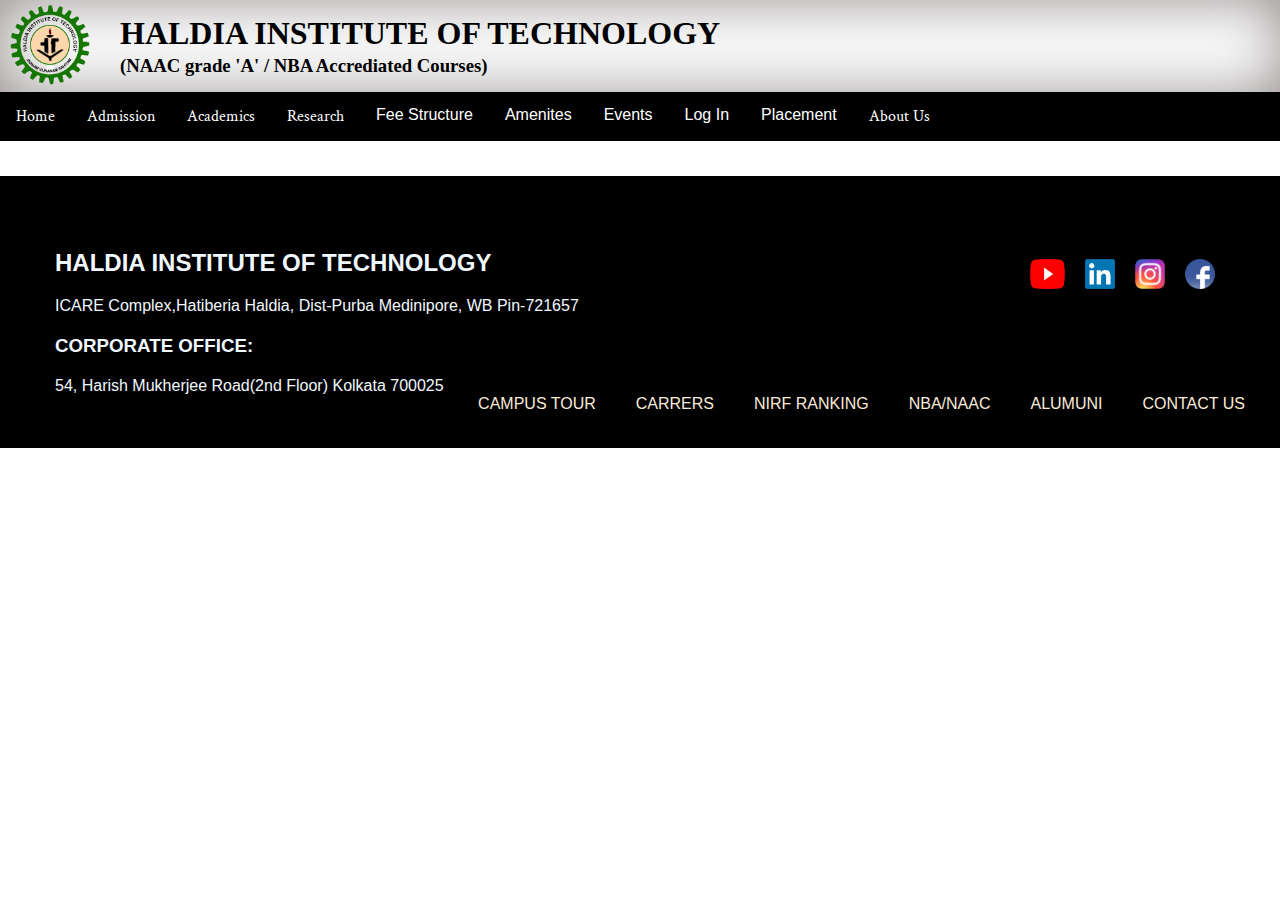
<file: student.html>
<!DOCTYPE html>
<html lang="en">
<head>
    <meta charset="UTF-8" />
    <meta name="viewport" content="width=device-width, initial-scale=1.0" />
    <title>Student Log In</title>
    <link rel="stylesheet" href="home.css" />
    <link rel="website icon" type="png" href="hit.png" />
    <link rel="preconnect" href="https://fonts.googleapis.com" />
    <link rel="preconnect" href="https://fonts.gstatic.com" crossorigin />
    <link
      href="https://fonts.googleapis.com/css2?family=Dancing+Script&display=swap"
      rel="stylesheet"
    />
    <link rel="preconnect" href="https://fonts.googleapis.com" />
    <link rel="preconnect" href="https://fonts.googleapis.com" />
    <link rel="preconnect" href="https://fonts.gstatic.com" crossorigin />
    <link
      href="https://fonts.googleapis.com/css2?family=Dancing+Script&family=Fjalla+One&family=Pacifico&display=swap"
      rel="stylesheet"
    />
    <link rel="preconnect" href="https://fonts.googleapis.com" />
    <link rel="preconnect" href="https://fonts.gstatic.com" crossorigin />
    <link
      href="https://fonts.googleapis.com/css2?family=Crimson+Text&display=swap"
      rel="stylesheet"
    />
</head>
<body>
    <header>
        <div>
          <img class="photo" src="hit.png" alt="hit logo" />
          <h1 id="name">
            HALDIA INSTITUTE OF TECHNOLOGY
            <h3>(NAAC grade 'A' / NBA Accrediated Courses)</h3>
          </h1>
        </div>
      </header>
      <div class="navbar">
        <a href="index.html">Home</a>
        <a href="admission.html">Admission</a>
        <a href="academics.html">Academics</a>
        <a href="research.html">Research</a>
        <div class="dropdown">
          <button class="dropbtn">Fee Structure</button>
          <div class="dropdown-content">
            <a href="#">BTECH</a>
            <a href="#">MTECH</a>
            <a href="#">MBA</a>
          </div>
        </div>
        <div class="dropdown">
          <button class="dropbtn">Amenites</button>
          <div class="dropdown-content">
            <a href="aryabhatta.html">LIBRARY</a>
            <a href="hostels.html">HOSTELS</a>
            <a href="ground.html">PLAYING GROUND</a>
            <a href="gym.html">GYMNASIUM</a>
          </div>
        </div>
        <div class="dropdown">
          <button class="dropbtn">Events</button>
          <div class="dropdown-content">
            <a href="sports.html">SPORTS</a>
            <a href="prayukti.html">PRAYUKTI</a>
            <a href="riviera.html">RIVIERA</a>
          </div>
        </div>
        <div class="dropdown">
          <button class="dropbtn">Log In</button>
          <div class="dropdown-content">
            <a href="student.html">Student</a>
            <a href="teacher.html">Teacher</a>
          </div>
        </div>
        <div class="dropdown">
          <button class="dropbtn">Placement</button>
          <div class="dropdown-content">
            <a href="#">Btech</a>
            <a href="#">Mtech/MBA</a>
          </div>
        </div>
        <a href="about.html">About Us</a>
      </div>
      <!-- <div>
        <ul id="notice">
          <h2>Notice</h2>
          <li class="notice">
            <a href="#"
              ><p>Lorem ipsum dolor sit amet consectetur adipisicing.</p></a
            >
          </li>
          <li class="notice">
            <a href="#"
              ><p>Lorem ipsum dolor sit amet consectetur adipisicing.</p></a
            >
          </li>
          <li class="notice">
            <a href="#"
              ><p>Lorem ipsum dolor sit amet consectetur adipisicing.</p></a
            >
          </li>
          <li class="notice">
            <a href="#"
              ><p>Lorem ipsum dolor sit amet consectetur adipisicing.</p></a
            >
          </li>
          <li class="notice">
            <a href="#"
              ><p>Lorem ipsum dolor sit amet consectetur adipisicing.</p></a
            >
          </li>
          <li class="notice">
            <a href="#" style="text-decoration: none"
              ><p>Lorem ipsum dolor sit amet consectetur adipisicing.</p></a
            >
          </li>
          <li class="notice">
            <a href="#"
              ><p>Lorem ipsum dolor sit amet consectetur adipisicing.</p></a
            >
          </li>
          <li class="notice">
            <a href="#"
              ><p>Lorem ipsum dolor sit amet consectetur adipisicing.</p></a
            >
          </li>
          <li class="notice">
            <a href="#"
              ><p>Lorem ipsum dolor sit amet consectetur adipisicing.</p></a
            >
          </li>
          <a class="see" href="#">SEE MORE</a>
        </ul>
      </div>
      <div class="gallery">
        <img src="campus3.jpg" alt="hit campus" class="galleryimage" />
      </div> -->
        <footer>
            <div class="main">
              <h2 class="foot">HALDIA INSTITUTE OF TECHNOLOGY 
                <a href="" target="_blank"><img src="fb.png" alt="fb" class="sociallogo"></a>
                <a href="https://www.instagram.com/ankitpratapsharma_07" target="_blank"><img src="insta.webp" alt="insta" class="sociallogo"></a>
                <a href="https://www.linkedin.com/in/ankit-kumar-69205a199/" target="_blank"><img src="link.png" alt="linkdn" class="sociallogo"></a>
                <a href="https://www.youtube.com/channel/UC9n7A-0ne2WLzvoYbjnhfKQ" target="_blank"><img src="yt.png" alt="youtube" class="sociallogo" id="yt"></a>
              </h2>
              <a href="https://goo.gl/maps/xuubXLM4Pgppdogy5" class="foot" target="_blank">ICARE Complex,Hatiberia
                Haldia, Dist-Purba Medinipore, WB
                Pin-721657</a>  
            </div>
            <div class="main">
              <h3 class="foot">CORPORATE OFFICE:</h3>
              <a href="https://goo.gl/maps/goLeTNLi592hYWg46" class="foot" target="_blank">54, Harish Mukherjee Road(2nd Floor) Kolkata 700025</a>
              <div>
                <a href="tel:+918789566994" target="_blank" class="hyper">CONTACT US</a>
                <a href="#" class="hyper">ALUMUNI</a>
                <a href="#" class="hyper">NBA/NAAC</a>
                <a href="#" class="hyper">NIRF RANKING</a>
                <a href="#" class="hyper">CARRERS</a>
                <a href="#" class="hyper">CAMPUS TOUR</a>
              </div>
            </div>   
        </footer>
</body>
</html>
</file>
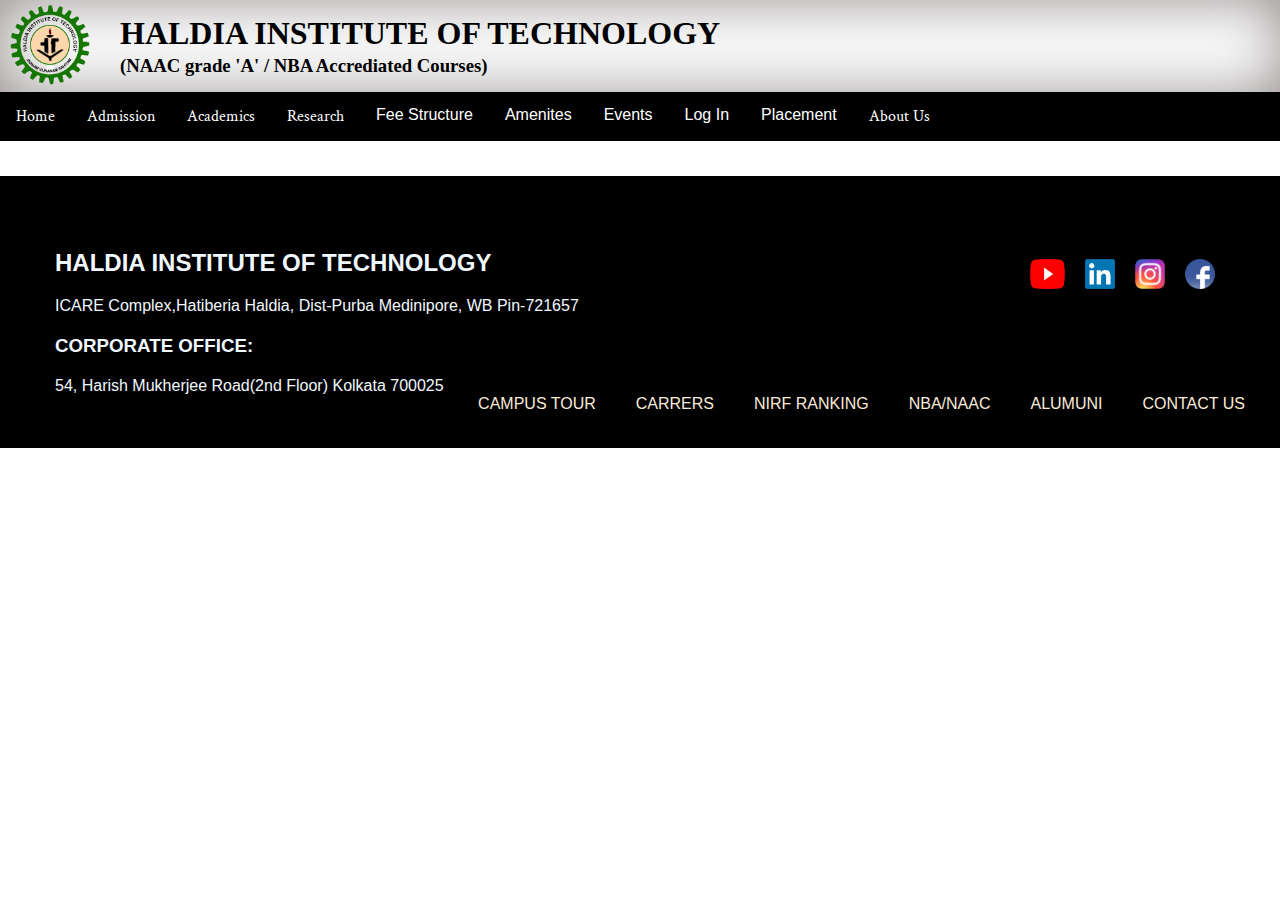
<file: teacher.html>
<!DOCTYPE html>
<html lang="en">
<head>
    <meta charset="UTF-8" />
    <meta name="viewport" content="width=device-width, initial-scale=1.0" />
    <title>Teacher Log In</title>
    <link rel="stylesheet" href="home.css" />
    <link rel="website icon" type="png" href="hit.png" />
    <link rel="preconnect" href="https://fonts.googleapis.com" />
    <link rel="preconnect" href="https://fonts.gstatic.com" crossorigin />
    <link
      href="https://fonts.googleapis.com/css2?family=Dancing+Script&display=swap"
      rel="stylesheet"
    />
    <link rel="preconnect" href="https://fonts.googleapis.com" />
    <link rel="preconnect" href="https://fonts.googleapis.com" />
    <link rel="preconnect" href="https://fonts.gstatic.com" crossorigin />
    <link
      href="https://fonts.googleapis.com/css2?family=Dancing+Script&family=Fjalla+One&family=Pacifico&display=swap"
      rel="stylesheet"
    />
    <link rel="preconnect" href="https://fonts.googleapis.com" />
    <link rel="preconnect" href="https://fonts.gstatic.com" crossorigin />
    <link
      href="https://fonts.googleapis.com/css2?family=Crimson+Text&display=swap"
      rel="stylesheet"
    />
</head>
<body>
    <header>
        <div>
          <img class="photo" src="hit.png" alt="hit logo" />
          <h1 id="name">
            HALDIA INSTITUTE OF TECHNOLOGY
            <h3>(NAAC grade 'A' / NBA Accrediated Courses)</h3>
          </h1>
        </div>
      </header>
      <div class="navbar">
        <a href="index.html">Home</a>
        <a href="admission.html">Admission</a>
        <a href="academics.html">Academics</a>
        <a href="research.html">Research</a>
        <div class="dropdown">
          <button class="dropbtn">Fee Structure</button>
          <div class="dropdown-content">
            <a href="#">BTECH</a>
            <a href="#">MTECH</a>
            <a href="#">MBA</a>
          </div>
        </div>
        <div class="dropdown">
          <button class="dropbtn">Amenites</button>
          <div class="dropdown-content">
            <a href="aryabhatta.html">LIBRARY</a>
            <a href="hostels.html">HOSTELS</a>
            <a href="ground.html">PLAYING GROUND</a>
            <a href="gym.html">GYMNASIUM</a>
          </div>
        </div>
        <div class="dropdown">
          <button class="dropbtn">Events</button>
          <div class="dropdown-content">
            <a href="sports.html">SPORTS</a>
            <a href="prayukti.html">PRAYUKTI</a>
            <a href="riviera.html">RIVIERA</a>
          </div>
        </div>
        <div class="dropdown">
          <button class="dropbtn">Log In</button>
          <div class="dropdown-content">
            <a href="student.html">Student</a>
            <a href="teacher.html">Teacher</a>
          </div>
        </div>
        <div class="dropdown">
          <button class="dropbtn">Placement</button>
          <div class="dropdown-content">
            <a href="#">Btech</a>
            <a href="#">Mtech/MBA</a>
          </div>
        </div>
        <a href="about.html">About Us</a>
      </div>
      <!-- <div>
        <ul id="notice">
          <h2>Notice</h2>
          <li class="notice">
            <a href="#"
              ><p>Lorem ipsum dolor sit amet consectetur adipisicing.</p></a
            >
          </li>
          <li class="notice">
            <a href="#"
              ><p>Lorem ipsum dolor sit amet consectetur adipisicing.</p></a
            >
          </li>
          <li class="notice">
            <a href="#"
              ><p>Lorem ipsum dolor sit amet consectetur adipisicing.</p></a
            >
          </li>
          <li class="notice">
            <a href="#"
              ><p>Lorem ipsum dolor sit amet consectetur adipisicing.</p></a
            >
          </li>
          <li class="notice">
            <a href="#"
              ><p>Lorem ipsum dolor sit amet consectetur adipisicing.</p></a
            >
          </li>
          <li class="notice">
            <a href="#" style="text-decoration: none"
              ><p>Lorem ipsum dolor sit amet consectetur adipisicing.</p></a
            >
          </li>
          <li class="notice">
            <a href="#"
              ><p>Lorem ipsum dolor sit amet consectetur adipisicing.</p></a
            >
          </li>
          <li class="notice">
            <a href="#"
              ><p>Lorem ipsum dolor sit amet consectetur adipisicing.</p></a
            >
          </li>
          <li class="notice">
            <a href="#"
              ><p>Lorem ipsum dolor sit amet consectetur adipisicing.</p></a
            >
          </li>
          <a class="see" href="#">SEE MORE</a>
        </ul>
      </div>
      <div class="gallery">
        <img src="campus3.jpg" alt="hit campus" class="galleryimage" />
      </div> -->
      <footer>
        <div class="main">
          <h2 class="foot">HALDIA INSTITUTE OF TECHNOLOGY 
            <a href="" target="_blank"><img src="fb.png" alt="fb" class="sociallogo"></a>
            <a href="https://www.instagram.com/ankitpratapsharma_07" target="_blank"><img src="insta.webp" alt="insta" class="sociallogo"></a>
            <a href="https://www.linkedin.com/in/ankit-kumar-69205a199/" target="_blank"><img src="link.png" alt="linkdn" class="sociallogo"></a>
            <a href="https://www.youtube.com/channel/UC9n7A-0ne2WLzvoYbjnhfKQ" target="_blank"><img src="yt.png" alt="youtube" class="sociallogo" id="yt"></a>
          </h2>
          <a href="https://goo.gl/maps/xuubXLM4Pgppdogy5" class="foot" target="_blank">ICARE Complex,Hatiberia
            Haldia, Dist-Purba Medinipore, WB
            Pin-721657</a>  
        </div>
        <div class="main">
          <h3 class="foot">CORPORATE OFFICE:</h3>
          <a href="https://goo.gl/maps/goLeTNLi592hYWg46" class="foot" target="_blank">54, Harish Mukherjee Road(2nd Floor) Kolkata 700025</a>
          <div>
            <a href="tel:+918789566994" target="_blank" class="hyper">CONTACT US</a>
            <a href="#" class="hyper">ALUMUNI</a>
            <a href="#" class="hyper">NBA/NAAC</a>
            <a href="#" class="hyper">NIRF RANKING</a>
            <a href="#" class="hyper">CARRERS</a>
            <a href="#" class="hyper">CAMPUS TOUR</a>
          </div>
        </div>   
    </footer>
</body>
</html>
</file>
<file: home.css>
*{
    margin: 0;
    padding: 0;
}
header{
    box-shadow:inset 1px 1px 60px rgb(149, 143, 143);
}
h3{
  padding-left: 120px;
  padding-bottom: 15px;
}
.photo{
    padding-left: 10px;
    padding-top: 5px;
    width: 5rem;
    height: 5rem;
    float: left;
}
#name{
    display: flex;
    padding-top: 15px;
    padding-left: 30px;
    padding-bottom: 3px;
    color: black; 
}
ul{
    display: flex;
    text-decoration: none;
}
li{
    padding: 15px;
    
    text-align: center;
    justify-content: center;
}
.navbar {
    overflow: hidden;
    background-color:black;
    font-family: Arial;
  }

.navbar a {
    float: left;
    font-size: 16px;
    color: white;
    text-align: center;
    padding: 14px 16px;
    text-decoration: none;
    font-family: 'Crimson Text', serif;
}
.dropdown {
    float: left;
    overflow: hidden;
}
.dropdown .dropbtn {
    font-size: 16px;
    border: none;
    outline: none;
    color: white;
    padding: 14px 16px;
    background-color: inherit;
    font-family: inherit; 
    margin: 0;
}
.navbar a:hover, .dropdown:hover .dropbtn {
    background-color: rgb(255, 0, 0);
}
.dropdown-content {
    display: none;
    position: absolute;
    background-color: #f9f9f9;
    min-width: 160px;
    box-shadow: 0px 8px 16px 0px rgba(0,0,0,0.2);
    z-index: 1;
} 
.dropdown-content a {
    float: none;
    color: black;
    padding: 12px 16px;
    text-decoration: none;
    display: block;
    text-align: left;
}
.dropdown-content a:hover {
    background-color: #ddd;
}
.dropdown:hover .dropdown-content {
    display: block;
}
#notice{
  float: left;
  display: inline;
  padding-left: 20px;
  padding-right: 0px;
  text-align: left;
  border: 3px solid black;
  border-radius: 10px;
  margin: 10px;
  width: 250px;
  background: linear-gradient(rgb(255, 255, 255),rgb(204, 175, 175));
}
.notice{
  text-align:left;
  text-decoration: none;
  padding: 10px;
}
.notice a {
  font-weight: bold;
  color: rgb(11, 21, 109);
  text-decoration: none;
  
}
.notice a:hover{
  font-weight: bold;
  font-size: large;
  color: rgb(255, 0, 0);
}
#notice h2{
  padding-top: 10px;
  text-align: center;
  color: black;
  font-family: 'Fjalla One', sans-serif;
}
#notice a{
    font-weight: bolder;
}
#notice a:hover{
    font-size: large;
    color: red;
}
.gallery{
    margin-left: 60px;
    margin-top:15px ;
    display: inline-flex;
}
.galleryimage{
    border-radius: 35px;
    height: 550px;
    width: 1100px;
}
.galleryimage:hover{
    cursor: pointer;
}
footer{
    margin-top: 35px;
    background-color: black;
    color: white;
    padding: 35px ;
    font-family:sans-serif;
}
.foot{
    padding: 20px;
    text-decoration: none;
    color: aliceblue;
}
.main{
    display: inline;
    padding: 35px;
}
.hyper{
    float: right;
    padding-left: 40px;
    text-decoration: none;
    color: antiquewhite;
}
#yt{
    height: 30px;
    width: 35px;
}
.sociallogo{
    float: right;
    height: 30px;
    width: 30px;
    padding: 10px;
}
.sociallogo:hover{
    height: 35px;
    width: 35px;
}
#yt:hover{
    height:35px;
    width: 40px;
}
.hyper:hover{
    font-weight: bolder;
}
.foot:hover{
    font-weight: bolder;
}
.dropbtn{
    cursor:pointer;
}
</file>
